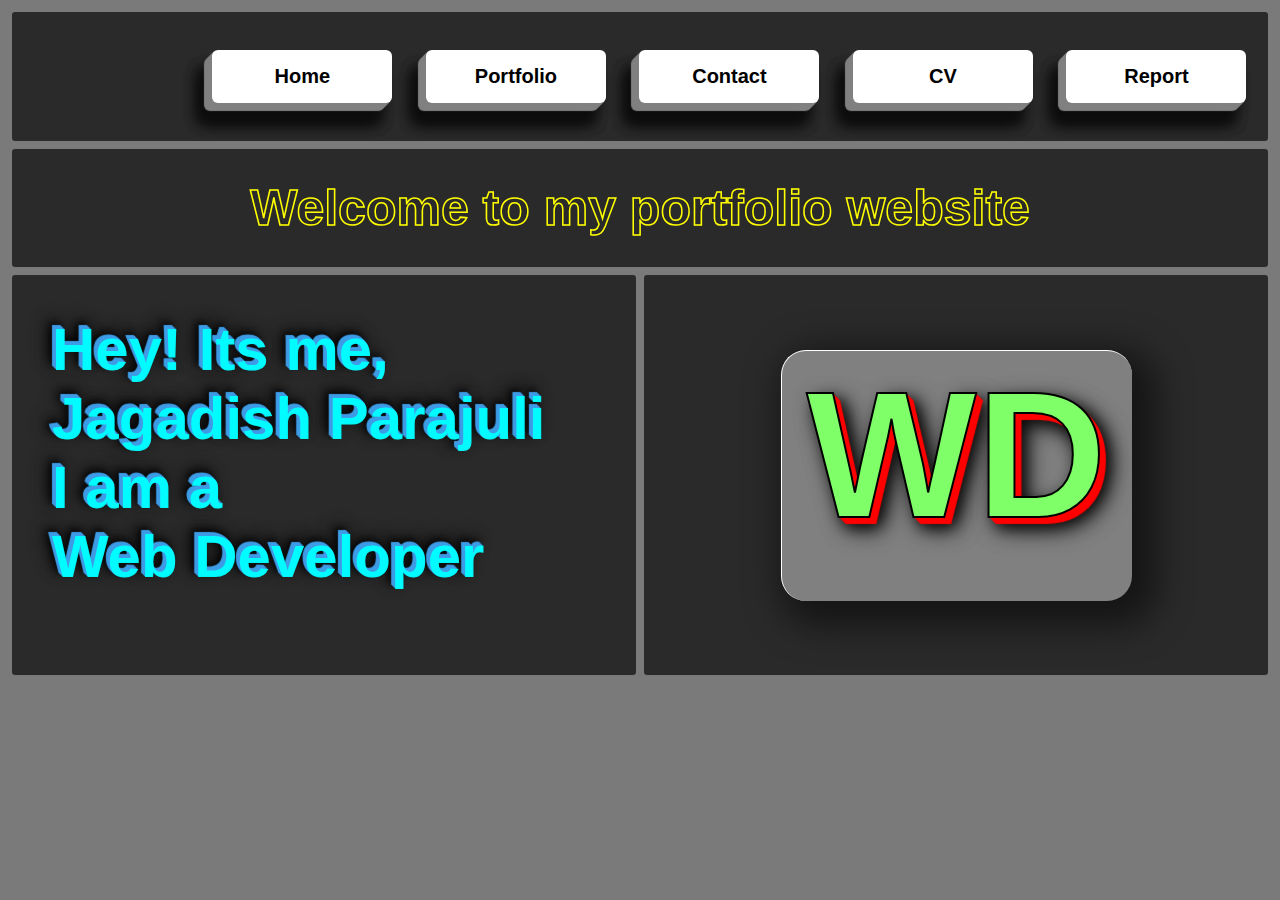
<file: index.html>
<!DOCTYPE html>
<html lang="en">
<head>
	<meta charset="utf-8">
	<meta name="viewport" content="width=device-width, initial-scale=1.0">
	<title>Home</title>
	<link href="CSS/style.css" rel="stylesheet" type="text/css">
	<script src="JS/script.js"></script>
</head>
<body>
	<div class="nav">
		<div class="ham-nav" id="ham-1"> <!--(N.A, 2017) codegrid channel from youtube gave idea of hamburger-->
			<div class="first-line"></div>
			<div class="second-line"></div>
			<div class="third-line"></div>
		</div>

		<div class="ham-nav" id="ham-2">
			<div class="first-line"></div>
			<div class="second-line"></div>
			<div class="third-line"></div>
		</div>
		
		<nav class="main-nav" id="main-nav">
			<ul>
				<li><a href="index.html" class="animated-menu">Home</a></li>
				<li><a href="HTML/portfolio.html">Portfolio</a></li>
				<li><a href="HTML/contact.html">Contact</a></li>
				<li><a href="HTML/cv.html">CV</a></li>
				<li><a href="HTML/report.html">Report</a></li>
			</ul>
		</nav>

	</div>
	
	<section class="description">
		<h2 class="content-heading">
			Welcome to my portfolio website
		</h2>
		<div class="content-description">

			<div class="content">
				<p>
					Hey! Its me, 
				</p>
				<p>
					Jagadish Parajuli
				</p>
				<p>
					I am a 
				</p>
				<p>
					Web Developer
				</p>
			</div>
			<div class="transparent-glass">
				<div class="text-logo">
					WD
				</div>
			</div>
		</div>
	</section>
</body>
</html>
<!--
Refrences:

N.A (N.A) website. Available: https://www.w3schools.com/html/

N.A (2017), Hamburger Icon Animation | HTML & CSS, Youtube. Available from:https://www.youtube.com/watch?v=VfYf4gD9s0E

Jack kjeznach (N.A), Portfolio, webite. Available from:https://jacekjeznach.com/


-->
</file>
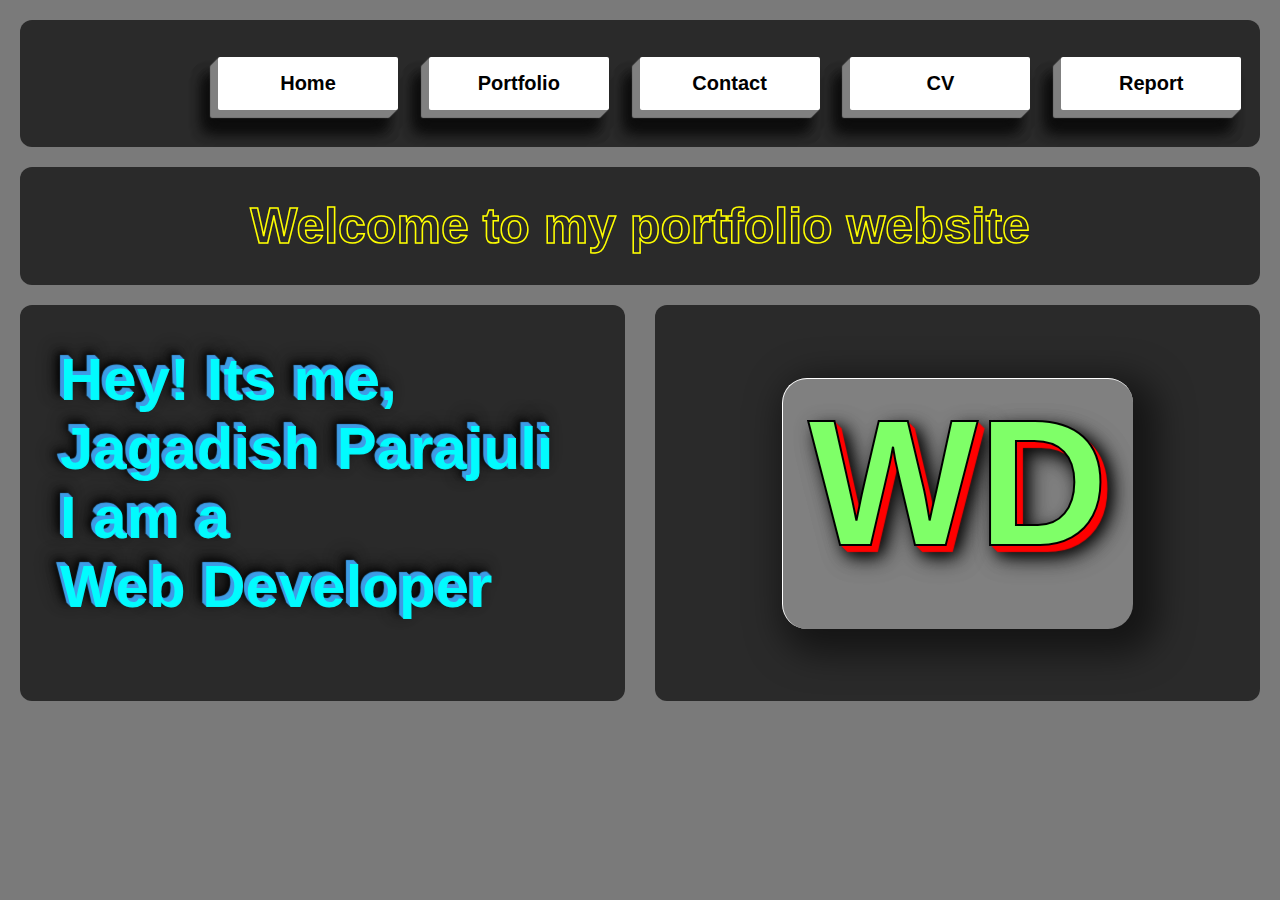
<file: home/index.html>
<!DOCTYPE html>
<html lang="en">
<head>
	<meta charset="utf-8">
	<meta name="viewport" content="width=device-width, initial-scale=1.0">
	<title>Home</title>
	<link href="style.css" rel="stylesheet" type="text/css">
	<script src="script.js"></script>
</head>
<body>
	<div class="nav">
		<div class="ham-nav" id="ham-1"> <!--(N.A, 2017) codegrid channel from youtube gave idea of hamburger-->
			<div class="first-line"></div>
			<div class="second-line"></div>
			<div class="third-line"></div>
		</div>

		<div class="ham-nav" id="ham-2">
			<div class="first-line"></div>
			<div class="second-line"></div>
			<div class="third-line"></div>
		</div>
		
		<nav class="main-nav" id="main-nav">
			<ul>
				<li><a href="index.html" class="animated-menu">Home</a></li>
				<li><a href="#">Portfolio</a></li>
				<li><a href="#">Contact</a></li>
				<li><a href="#">CV</a></li>
				<li><a href="#">Report</a></li>
			</ul>
		</nav>

	</div>
	
	<section class="description">
		<h2 class="content-heading"><!---->
			Welcome to my portfolio website
		</h2>
		<div class="content-description">

			<div class="content">
				<p>
					Hey! Its me, 
				</p>
				<p>
					Jagadish Parajuli
				</p>
				<p>
					I am a 
				</p>
				<p>
					Web Developer
				</p>
			</div>
			<div class="transparent-glass">
				<div class="text-logo"><!--(kjeznach, NA) concept of word animation-->
					<span>WD</span>
				</div>
			</div>
		</div>
	</section>
</body>
</html>
<!--
Refrences:
N.A (2017), Hamburger Icon Animation | HTML & CSS, Youtube. Available from:https://www.youtube.com/watch?v=VfYf4gD9s0E

Jack kjeznach, Portfolio, webite. Available from:https://jacekjeznach.com/



-->
</file>
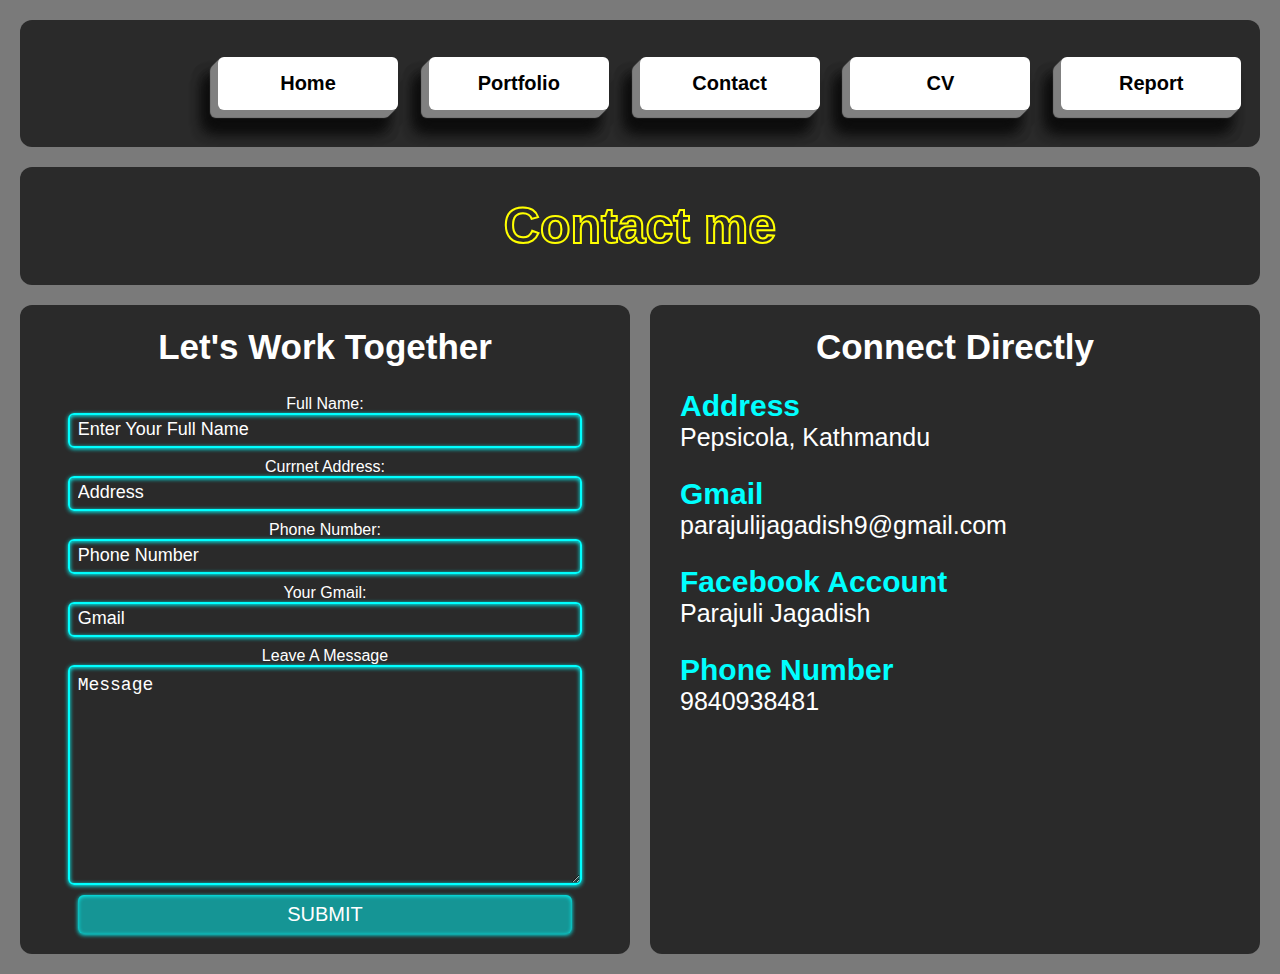
<file: contact/contact.html>
<!DOCTYPE html>
<html lang="en">
<head>
	<meta charset="uft-8">
	<meta name="viewport" content="width=device-width, initial-scale=1.0">
	<title>Contact</title>
	<link href="style.css" rel="stylesheet" type="text/css">
	<script src="script.js"></script>
</head>
<body>
	<div class="nav">
		<div class="ham-nav" id="ham-1">
			<div class="first-line"></div>
			<div class="second-line"></div>
			<div class="third-line"></div>
		</div>

		<div class="ham-nav" id="ham-2">
			<div class="first-line"></div>
			<div class="second-line"></div>
			<div class="third-line"></div>
		</div>
		<nav class="main-nav" id="main-nav">
			<ul>
				<li><a href="#">Home</a></li>
				<li><a href="#">Portfolio</a></li>
				<li><a href="#" class="animated-menu">Contact</a></li>
				<li><a href="#">CV</a></li>
				<li><a href="#">Report</a></li>
			</ul>
		</nav>
	</div>

	<div class="page-heading">
		<h2>Contact me</h2>
	</div>

	<div class="contact-main-container">
		<form action="mailto:parajulijagadish9@gmail.com" method="post">
			<h2>Let's Work Together</h2>
			<fieldset>
					Full Name:
					<input type="text" name="fullname" placeholder="Enter Your Full Name" required="required">
					Currnet Address:
					<input type="text" name="address" placeholder="Address" required="required">
					Phone Number:
					<input type="number" name="phone" placeholder="Phone Number" required="required">
					Your Gmail:
					<input type="Gmail" name="gmail" placeholder="Gmail" required="required">
					Leave A Message
					<textarea placeholder="Message"></textarea>
					<input type="submit" value="submit" class="submit">
			</fieldset>
		</form>
		<div class="info-card">
			<h2>Connect Directly</h2>
			<h3>Address</h3>
			<p>Pepsicola, Kathmandu</p>
			<h3>Gmail</h3>
			<p>parajulijagadish9@gmail.com</p>
			<h3>Facebook Account</h3>
			<p>Parajuli Jagadish</p>
			<h3>Phone Number</h3>
			<p>9840938481</p>
		</div>
	</div>






<!-- 	<section class="form-card-container">
		<h2>
			<span>Contact Me</span>
		</h2>
		<div class="contact-main-container">
			<section class="form-section">
				<h3>Give Me Your Opinion</h3>
				<div class="contact-form">
					<form action="mailto:parajulijagadish9@gmail.com" method="post">
						<fieldset>
							<div>
								<span>Firstname</span><br>
								<input type="text" name="firstname" required="required" placeholder="Enter Your First Name"><br>
							</div>
							<div>
								<span>Last Name</span><br>
								<input type="text" name="lastname" required="required" placeholder="Enter Your Last Name"><br>
							</div>
							<div>
								<span>Gmail</span><br>
								<input type="Gmail" name="gmail" required="required" placeholder="Valid Gmail"><br>
							</div>
							<div>
								<span>Phone Number</span><br>
								<input type="Number" name="phone" placeholder="Working Phone Number"><br>
							</div>
							<div>
								<span>Your feedback</span><br>
								<textarea rows="5" cols="38" placeholder="Your Opinion Towards Me"></textarea>
							</div>
							<div>
								<input type="submit" value="submit" class="submit">
							</div>							
						</fieldset>
					</form>
				</div>
			</section>
			
			<section class="transparent-card">
				<h3>Contact Me Directly</h3>
				<div class="contact-card">
					<img src="../IMG/profile/my-img1.jpg" alt="My Image here">
					<p class="profile-name">Jagadish Parajuli</p>
					<h4>Address</h4>
					<p>Pepsicola, Kathmandu</p>
					<h4>Phone</h4>
					<p>+977 9840938481</p>
					<h4>Email</h4>
					<p>parajulijagadish9@gmail.com</p>
				</div>
			</section>
		</div>
	</section>
 -->	
</body>
</html>
</file>
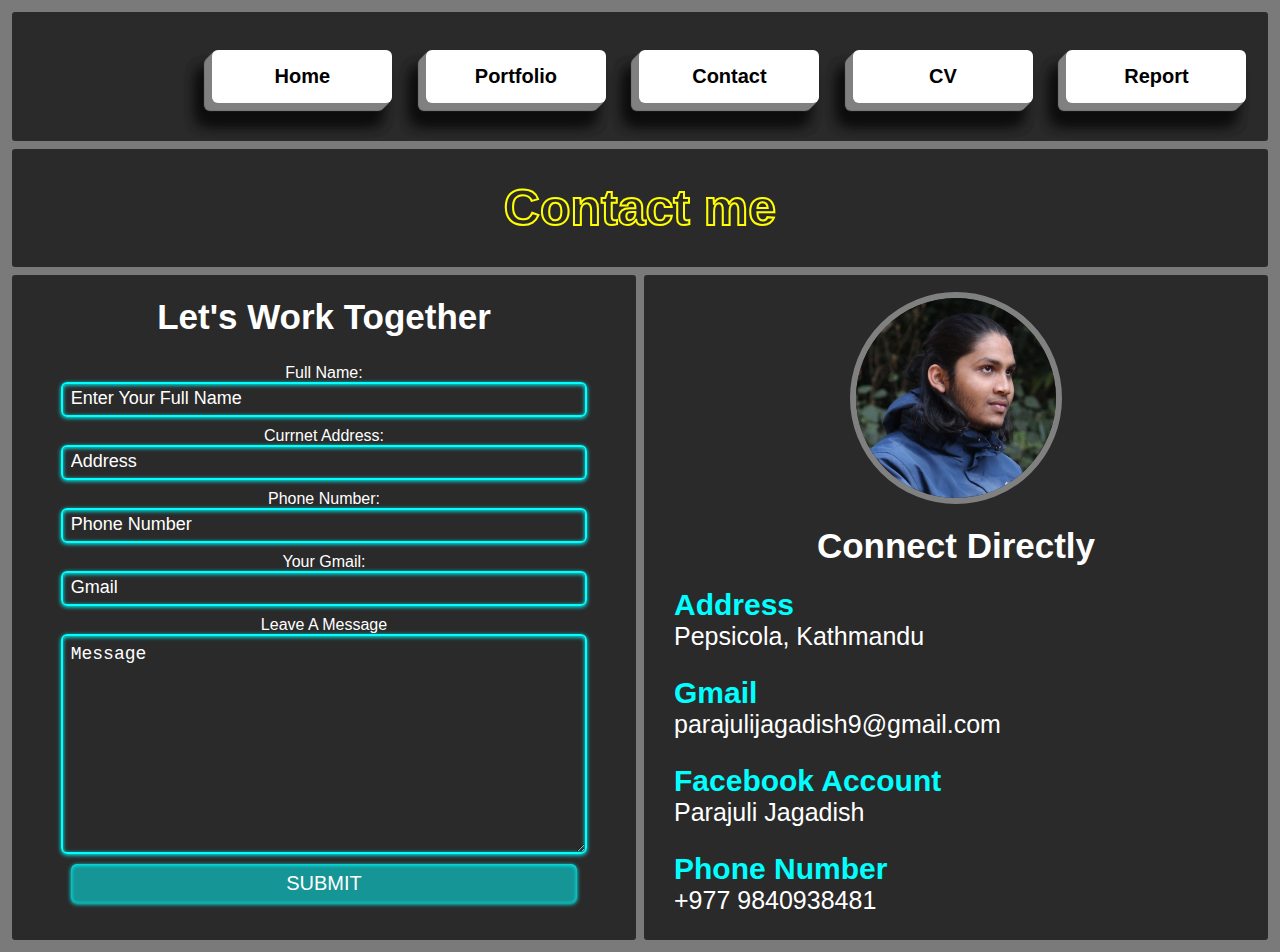
<file: HTML/contact.html>
<!DOCTYPE html>
<html lang="en">
<head>
	<meta charset="utf-8">
	<meta name="viewport" content="width=device-width, initial-scale=1.0">
	<title>Contact</title>
	<link href="../CSS/style.css" rel="stylesheet" type="text/css">
	<script src="../JS/script.js"></script>
</head>
<body>
	<div class="nav">
		<div class="ham-nav" id="ham-1">
			<div class="first-line"></div>
			<div class="second-line"></div>
			<div class="third-line"></div>
		</div>

		<div class="ham-nav" id="ham-2">
			<div class="first-line"></div>
			<div class="second-line"></div>
			<div class="third-line"></div>
		</div>
		<nav class="main-nav" id="main-nav">
			<ul>
				<li><a href="../index.html">Home</a></li>
				<li><a href="../HTML/portfolio.html">Portfolio</a></li>
				<li><a href="contact.html" class="animated-menu">Contact</a></li>
				<li><a href="../HTML/cv.html">CV</a></li>
				<li><a href="../HTML/report.html">Report</a></li>
			</ul>
		</nav>
	</div>

	<div class="page-heading">
    	<h2>Contact me</h2>
	</div>

	<div class="contact-main-container">
    	<form action="mailto:parajulijagadish9@gmail.com" method="post"><!--(NA, NA)Available on:https://www.w3schools.com/tags/tag_address.asp-->
        	<h2>Let's Work Together</h2>
        	<fieldset>
           	    Full Name:
               	<input type="text" name="fullname" placeholder="Enter Your Full Name" required="required">
               	Currnet Address:
               	<input type="text" name="address" placeholder="Address" required="required">
              	Phone Number:
              	<input type="number" name="phone" placeholder="Phone Number" required="required">
               	Your Gmail:
                <input type="email" name="email" placeholder="Gmail" required="required">
                Leave A Message
                <textarea placeholder="Message"></textarea>
                <input type="submit" value="submit" class="submit">
        	</fieldset>
    	</form>
   	 	<div class="info-card">
   	 		<img src="../IMG/profile/my-img1.jpg" class="profile-img" alt="Profile Image">
        	<h2>Connect Directly</h2>
        	<h3>Address</h3>
        	<p>Pepsicola, Kathmandu</p>
        	<h3>Gmail</h3>
        	<p>parajulijagadish9@gmail.com</p>
        	<h3>Facebook Account</h3>
        	<p>Parajuli Jagadish</p>
        	<h3>Phone Number</h3>
        	<p>+977 9840938481</p>
    	</div>
	</div>	
</body>
</html>
<!--
Refrences
N.A (N.A) website. Available on : https://www.w3schools.com/tags/tag_address.asp


-->
</file>
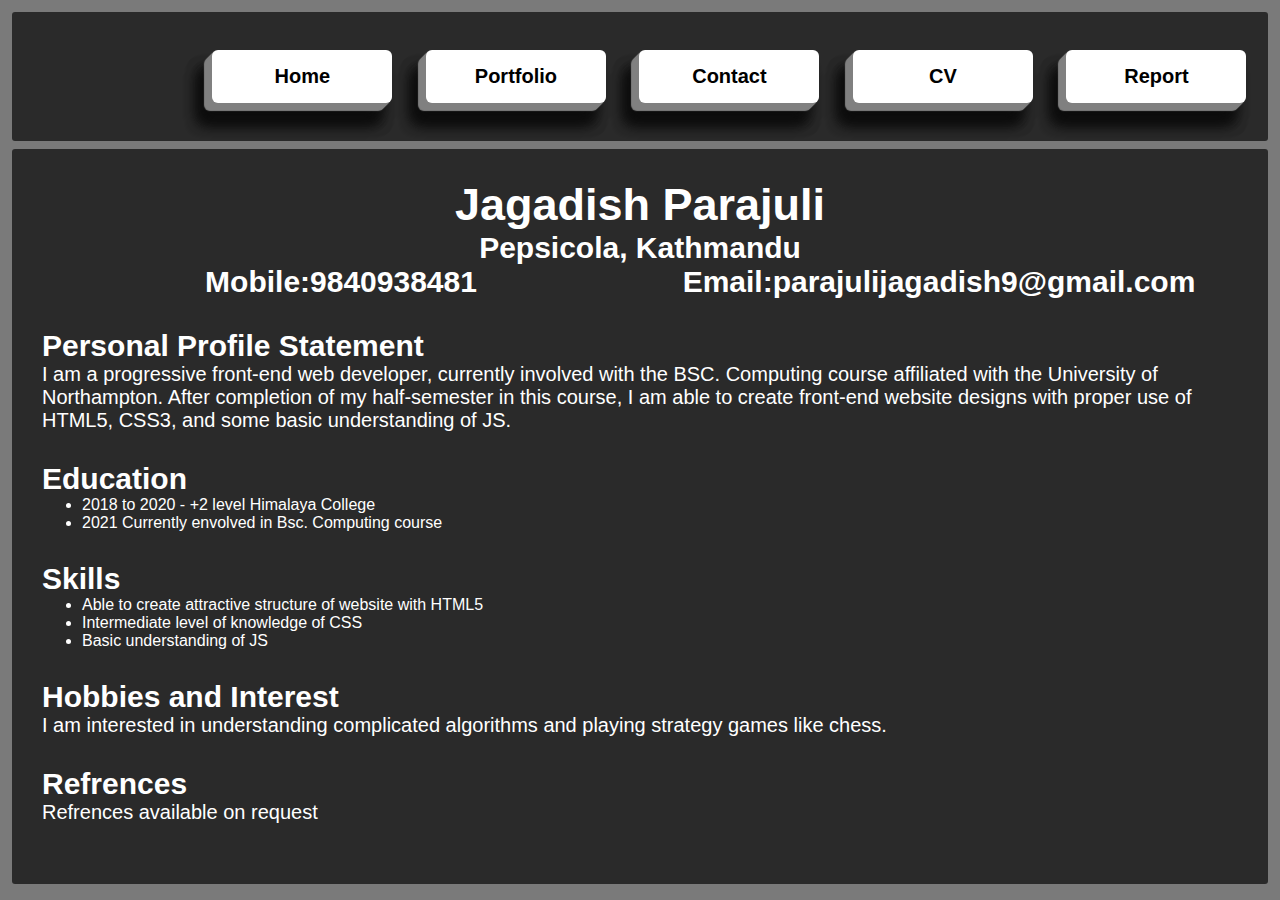
<file: HTML/cv.html>
<!DOCTYPE html>
<html lang="en">
<head>
	<meta charset="utf-8">
	<meta name="viewport" content="width=device-width, initial-scale=1.0">
	<title>CV</title>
	<link href="../CSS/style.css" rel="stylesheet" type="text/css">
	<script src="../JS/script.js"></script>
</head>
<body>
	<div class="nav">
		<div class="ham-nav" id="ham-1">
			<div class="first-line"></div>
			<div class="second-line"></div>
			<div class="third-line"></div>
		</div>

		<div class="ham-nav" id="ham-2">
			<div class="first-line"></div>
			<div class="second-line"></div>
			<div class="third-line"></div>
		</div>
		
		<nav class="main-nav" id="main-nav">
			<ul>
				<li><a href="../index.html">Home</a></li>
				<li><a href="../HTML/portfolio.html">Portfolio</a></li>
				<li><a href="../HTML/contact.html">Contact</a></li>
				<li><a href="cv.html" class="animated-menu">CV</a></li>
				<li><a href="../HTML/report.html">Report</a></li>
			</ul>
		</nav>
	</div>
	<div class="cv">
		<div class="cv-heading">
			<h1>Jagadish Parajuli</h1>
			<h2 class="adr">Pepsicola, Kathmandu</h2>
			<div class="mobile-email">
				<h2>Mobile:9840938481</h2>
				<h2>Email:parajulijagadish9@gmail.com</h2>
			</div>
		</div>
		<div class="cv-personal-statement">
			<h2>Personal Profile Statement</h2>
			<p>
				I am a progressive front-end web developer, currently involved with the BSC. Computing course affiliated with the University of Northampton. After completion of my half-semester in this course, I am able to create front-end website designs with proper use of HTML5, CSS3, and some basic understanding of JS.
			</p>
		</div>
		<div>
			<h2>Education</h2>
			<ul>
				<li>2018 to 2020 - +2 level Himalaya College</li>
				<li>2021 Currently envolved in Bsc. Computing course</li>
			</ul>
		</div>
		<div>
			<h2>Skills</h2>
			<ul>
				<li>Able to create attractive structure of website with HTML5</li>
				<li>Intermediate level of knowledge of CSS</li>
				<li>Basic understanding of JS</li>
			</ul>
		</div>
		<div>
			<h2>Hobbies and Interest</h2>
			<p>I am interested in understanding complicated algorithms and playing strategy games like chess.</p>
		</div>

		<div>
			<h2>Refrences</h2>
			<p>Refrences available on request</p><!--(Sobhan Mohmand, 2021) available on:https://www.cvplaza.com/cv-examples/good-bad-cv/-->
		</div>
		
	</div>
</body>
</html>

<!--
Refrences

(Sobhan Mohmand, 2021) website, available on:https://www.cvplaza.com/cv-examples/good-bad-cv/

-->
</file>
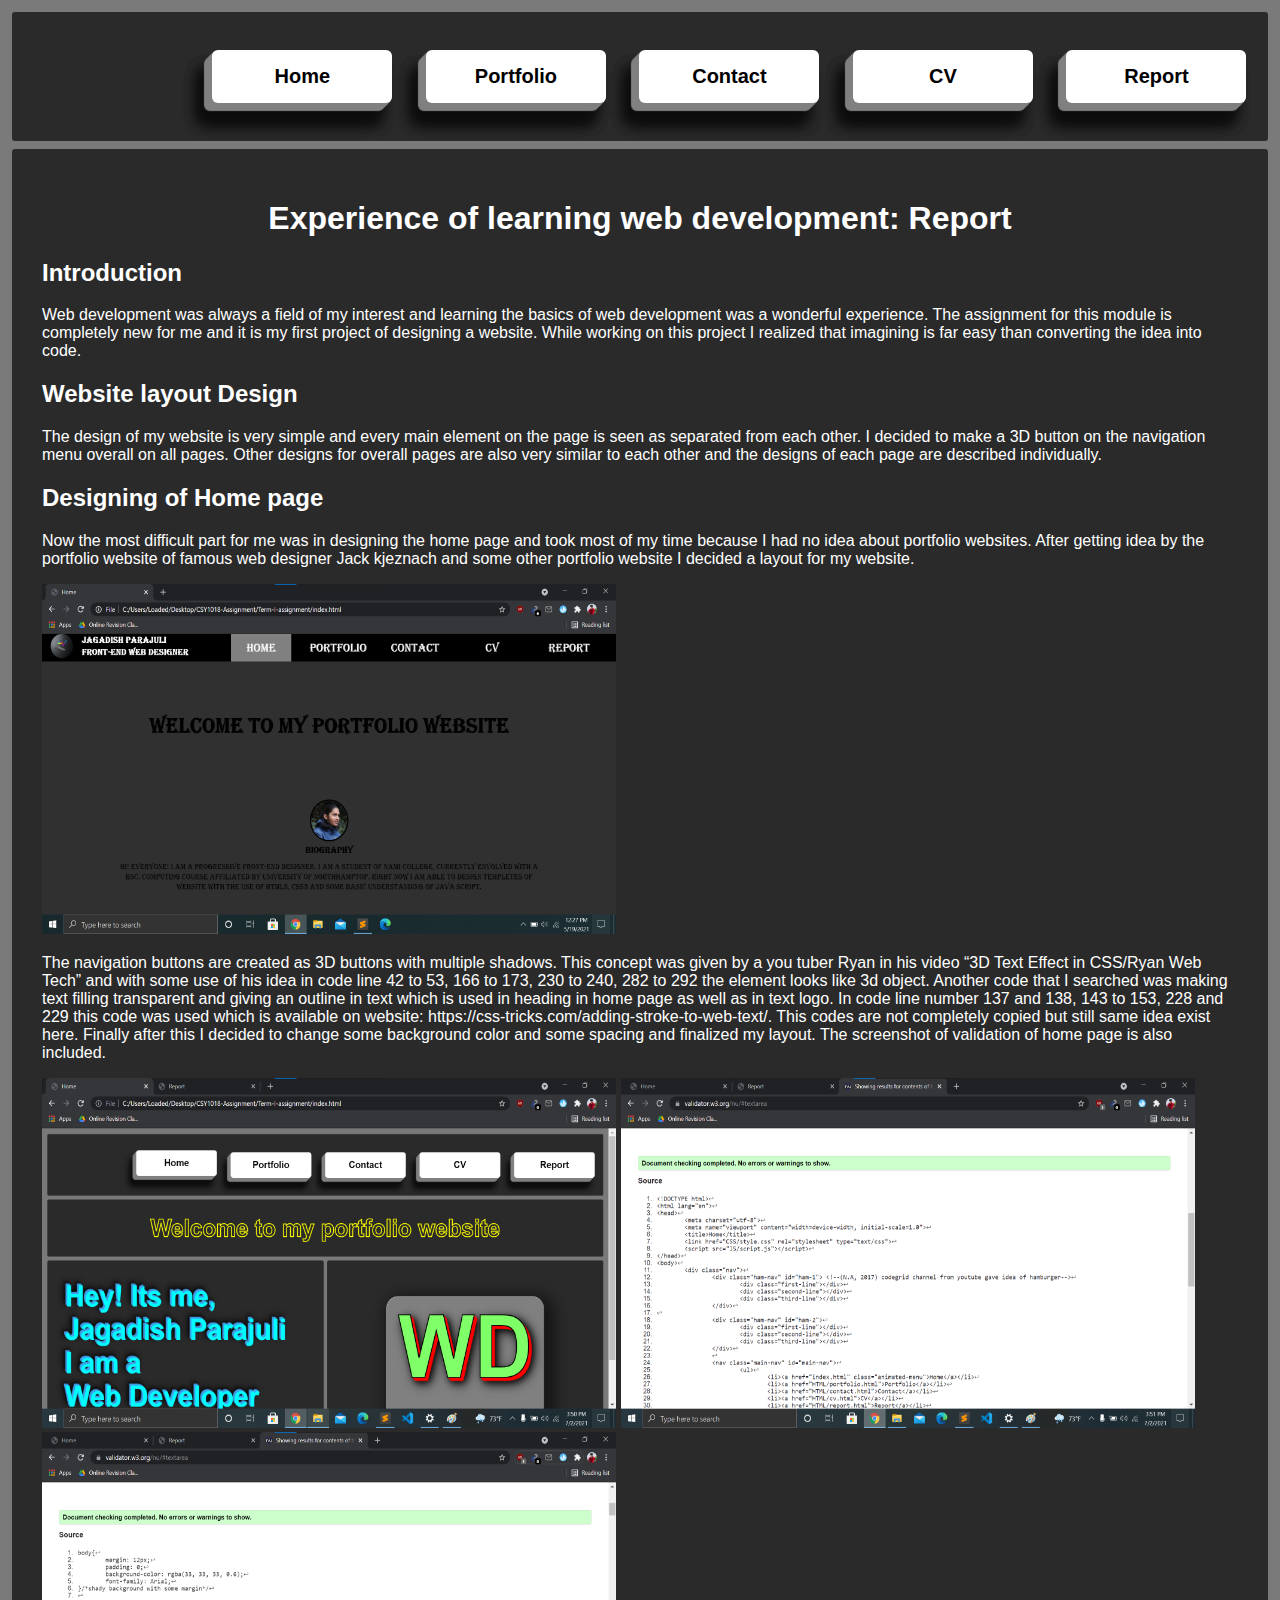
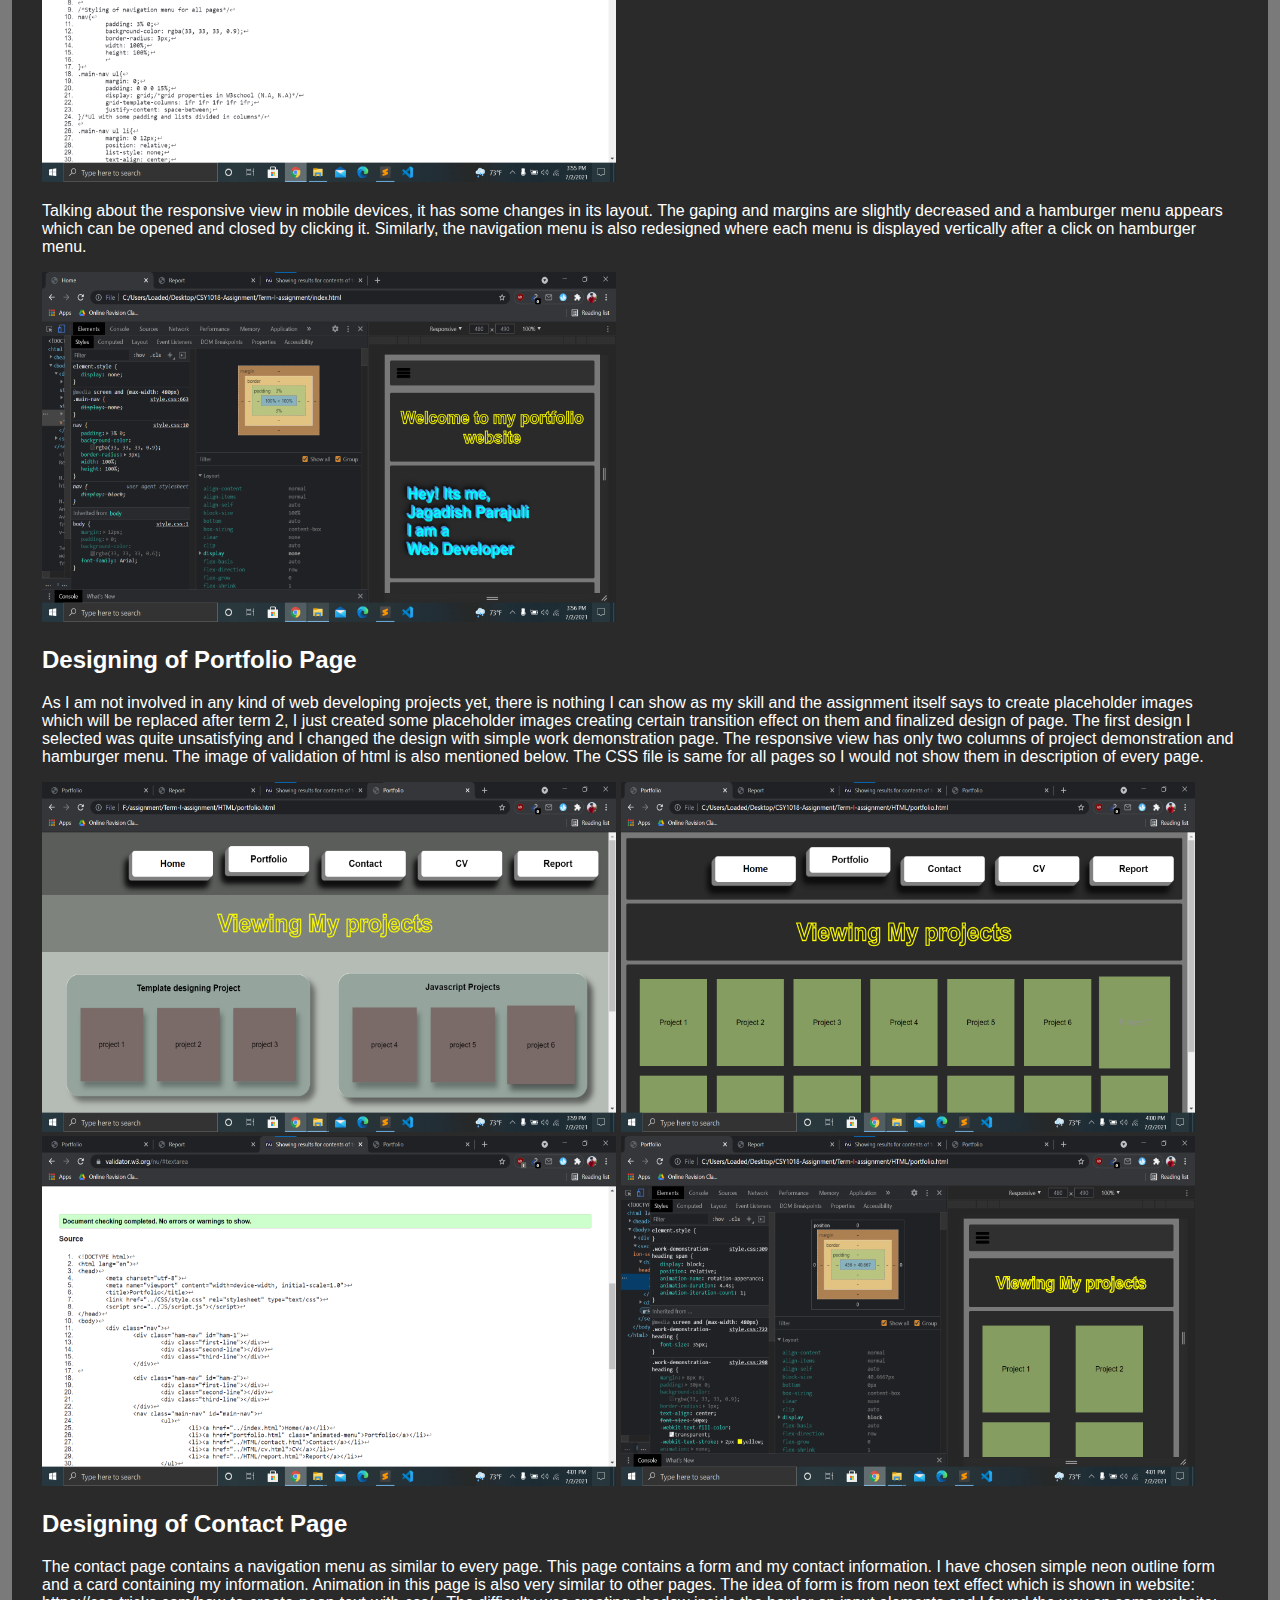
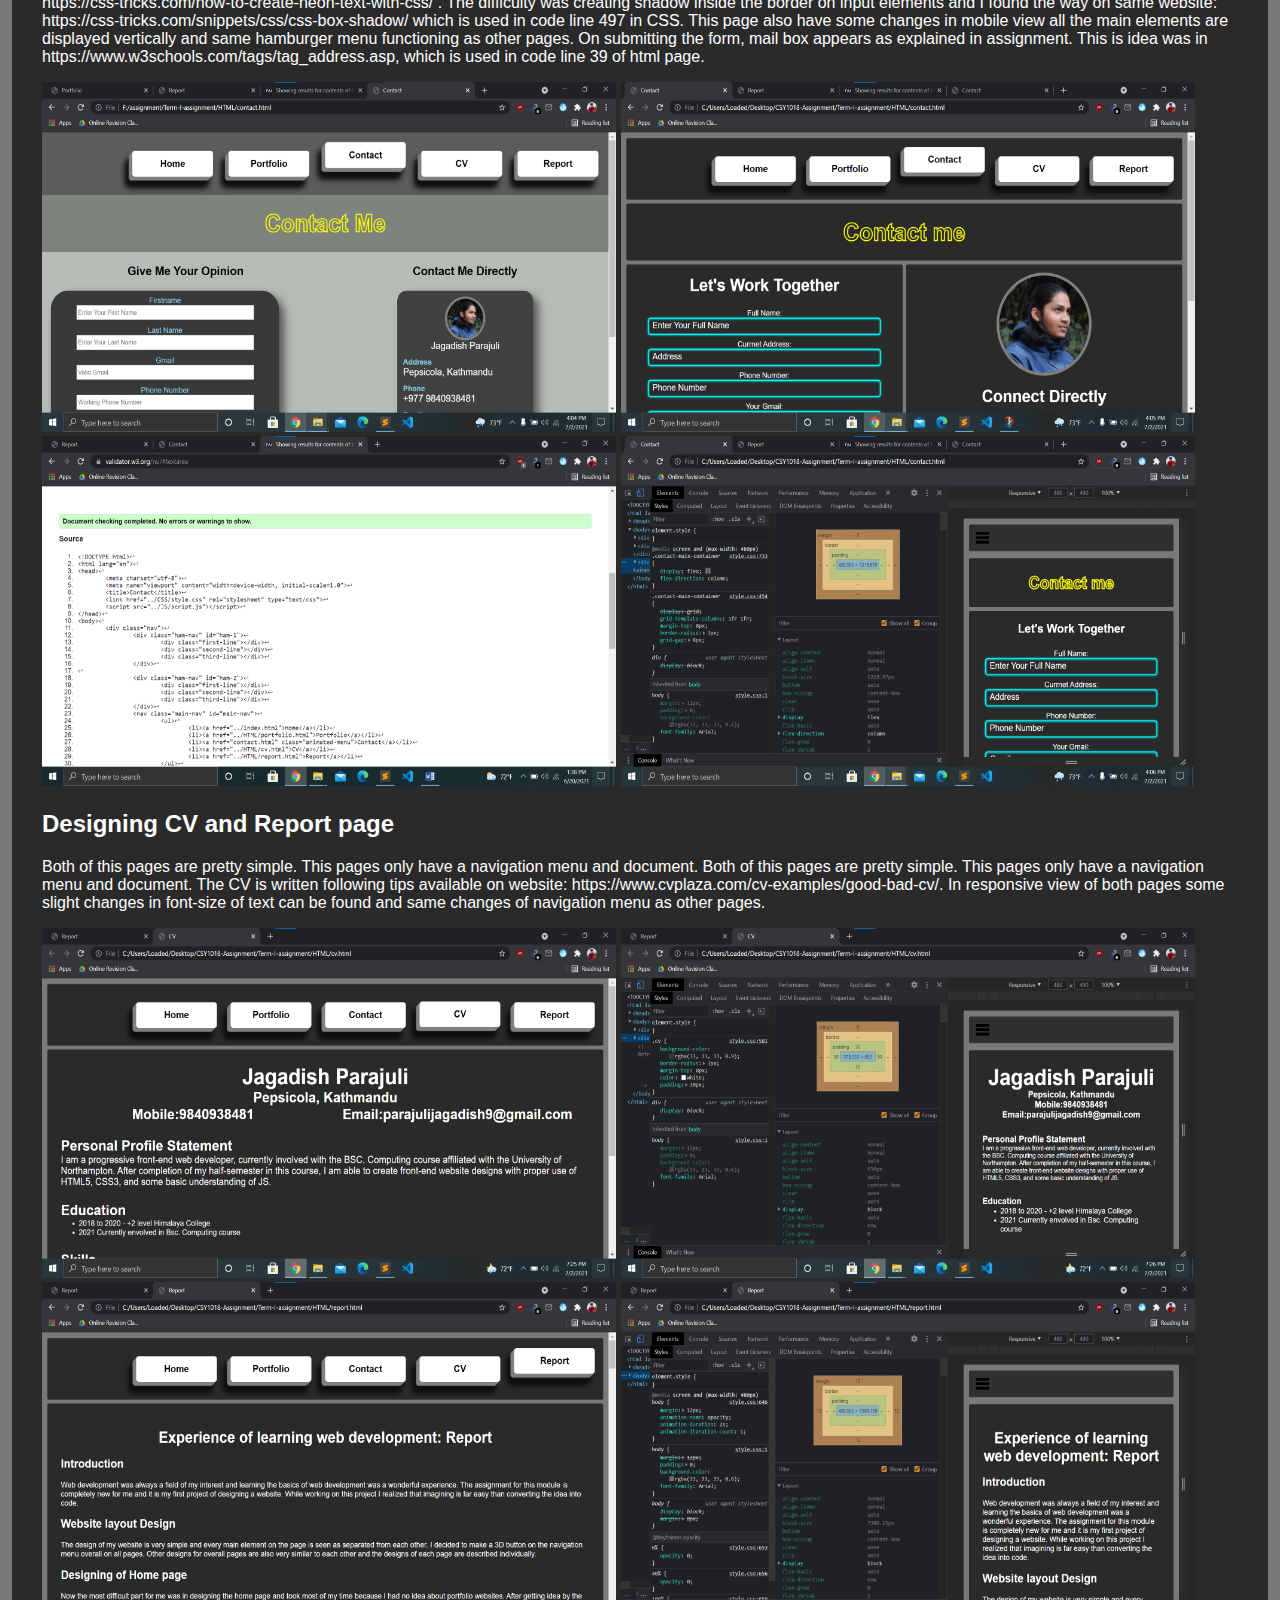
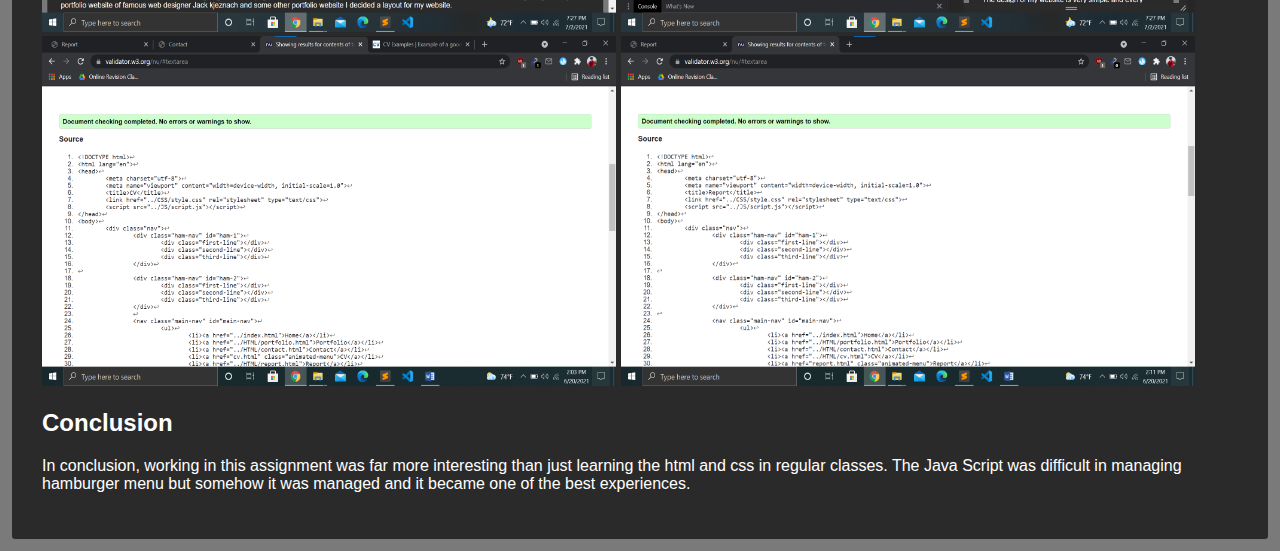
<file: HTML/report.html>
<!DOCTYPE html>
<html lang="en">
<head>
	<meta charset="utf-8">
	<meta name="viewport" content="width=device-width, initial-scale=1.0">
	<title>Report</title>
	<link href="../CSS/style.css" rel="stylesheet" type="text/css">
	<script src="../JS/script.js"></script>
</head>
<body>
	<div class="nav">
		<div class="ham-nav" id="ham-1">
			<div class="first-line"></div>
			<div class="second-line"></div>
			<div class="third-line"></div>
		</div>

		<div class="ham-nav" id="ham-2">
			<div class="first-line"></div>
			<div class="second-line"></div>
			<div class="third-line"></div>
		</div>

		<nav class="main-nav" id="main-nav">
			<ul>
				<li><a href="../index.html">Home</a></li>
				<li><a href="../HTML/portfolio.html">Portfolio</a></li>
				<li><a href="../HTML/contact.html">Contact</a></li>
				<li><a href="../HTML/cv.html">CV</a></li>
				<li><a href="report.html" class="animated-menu">Report</a></li>
			</ul>
		</nav>
	</div>
	<div class="report">
		<h1>Experience of learning web development: Report</h1>
		<section>
			<h2>Introduction</h2>
			<p>
				Web development was always a field of my interest and learning the basics of web development was a wonderful experience. The assignment for this module is completely new for me and it is my first project of designing a website. While working on this project I realized that imagining is far easy than converting the idea into code.
			</p>
		</section>
		<section>
			<h2>Website layout Design</h2>
			<p>
				The design of my website is very simple and every main element on the page is seen as separated from each other. I decided to make a 3D button on the navigation menu overall on all pages. Other designs for overall pages are also very similar to each other and the designs of each page are described individually.
			</p>
		</section>
		<section class="home-design">
			<h2>Designing of Home page</h2>

			<p>
				Now the most difficult part for me was in designing the home page and took most of my time because I had no idea about portfolio websites. After getting idea by the portfolio website of famous web designer Jack kjeznach and some other portfolio website I decided a layout for my website.
			</p>
			<img src="../IMG/screenshot/ss1.png" class="scr-1" alt="screenshot of first design of home page">
			<p>
				The navigation buttons are created as 3D buttons with multiple shadows. This concept was given by a you tuber Ryan in his video “3D Text Effect in CSS/Ryan Web Tech” and with some use of his idea in code line 42 to 53, 166 to 173, 230 to 240, 282 to 292 the element looks like 3d object. Another code that I searched was making text filling transparent and giving an outline in text which is used in heading in home page as well as in text logo. In code line number 137 and 138, 143 to 153, 228 and 229 this code was used which is available on website: https://css-tricks.com/adding-stroke-to-web-text/. This codes are not completely copied but still same idea exist here. Finally after this I decided to change some background color and some spacing and finalized my layout. The screenshot of validation of home page is also included.
			</p>
			<img src="../IMG/screenshot/ss2.png" class="scr-1" alt="Final design">
			<img src="../IMG/screenshot/ss3.png" class="scr-1" alt="vaildation of html">
			<img src="../IMG/screenshot/ss4.png" class="scr-1" alt="validation of CSS">
			<p>Talking about the responsive view in mobile devices, it has some changes in its layout. The gaping and margins are slightly decreased and a hamburger menu appears which can be opened and closed by clicking it. Similarly, the navigation menu is also redesigned where each menu is displayed vertically after a click on hamburger menu.</p>
			<img src="../IMG/screenshot/ss5.png" class="scr-1" alt="responsive view of home page">
		</section>
		<section class="portfolio-design">
			<h2>Designing of Portfolio Page</h2>
			<p>
				As I am not involved in any kind of web developing projects yet, there is nothing I can show as my skill and the assignment itself says to create placeholder images which will be replaced after term 2, I just created some placeholder images creating certain transition effect on them and finalized design of page. The first design I selected was quite unsatisfying and I changed the design with simple work demonstration page. The responsive view has only two columns of project demonstration and hamburger menu. The image of validation of html is also mentioned below. The CSS file is same for all pages so I would not show them in description of every page.
			</p>
			<img src="../IMG/screenshot/ss6.png" class="scr-1" alt="first design of portfolio page">
			<img src="../IMG/screenshot/ss7.png" class="scr-1" alt="finalized design">
			<img src="../IMG/screenshot/ss8.png" class="scr-1" alt="validation of html">
			<img src="../IMG/screenshot/ss9.png" class="scr-1" alt="responsive view of portfolio page">
		</section>
		<section>
			<h2>Designing of Contact Page</h2>
			<p>
				The contact page contains a navigation menu as similar to every page. This page contains a form and my contact information. I have chosen simple neon outline form and a card containing my information. Animation in this page is also very similar to other pages. The idea of form is from neon text effect which is shown in website: https://css-tricks.com/how-to-create-neon-text-with-css/ . The difficulty was creating shadow inside the border on input elements and I found the way on same website: https://css-tricks.com/snippets/css/css-box-shadow/ which is used in code line 497 in CSS.  This page also have some changes in mobile view all the main elements are displayed vertically and same hamburger menu functioning as other pages. On submitting the form, mail box appears as explained in assignment. This is idea was in https://www.w3schools.com/tags/tag_address.asp, which is used in code line 39 of html page.
			</p>
			<img src="../IMG/screenshot/ss10.png" class="scr-1" alt="first design of contact page">
			<img src="../IMG/screenshot/ss11.png" class="scr-1" alt="finalized design of contact page">
			<img src="../IMG/screenshot/ss12.png" class="scr-1" alt="validation of html">
			<img src="../IMG/screenshot/ss13.png" class="scr-1" alt="responsive view of contact page">


		</section>
		<section>
			<h2>Designing CV and Report page</h2>
			<p>
				Both of this pages are pretty simple. This pages only have a navigation menu and document. Both of this pages are pretty simple. This pages only have a navigation menu and document. The CV is written following tips available on website: https://www.cvplaza.com/cv-examples/good-bad-cv/. In responsive view of both pages some slight changes in font-size of text can be found and same changes of navigation menu as other pages.
			</p>
			<img src="../IMG/screenshot/ss14.png" class="scr-1" alt="finalzed view of cv page">
			<img src="../IMG/screenshot/ss15.png" class="scr-1" alt="responsive view of cv page">
			<img src="../IMG/screenshot/ss16.png" class="scr-1" alt="finalized view of report page">
			<img src="../IMG/screenshot/ss17.png" class="scr-1" alt="responsive view of report page">
			<img src="../IMG/screenshot/ss18.png" class="scr-1" alt="validation of html of cv page">
			<img src="../IMG/screenshot/ss19.png" class="scr-1" alt="screenshot of html of report page">
		</section>
		<section>
			<h2>Conclusion</h2>
			<p>
				In conclusion, working in this assignment was far more interesting than just learning the html and css in regular classes. The Java Script was difficult in managing hamburger menu but somehow it was managed and it became one of the best experiences.
			</p>
		</section>
	</div>
</body>
</html>
</file>
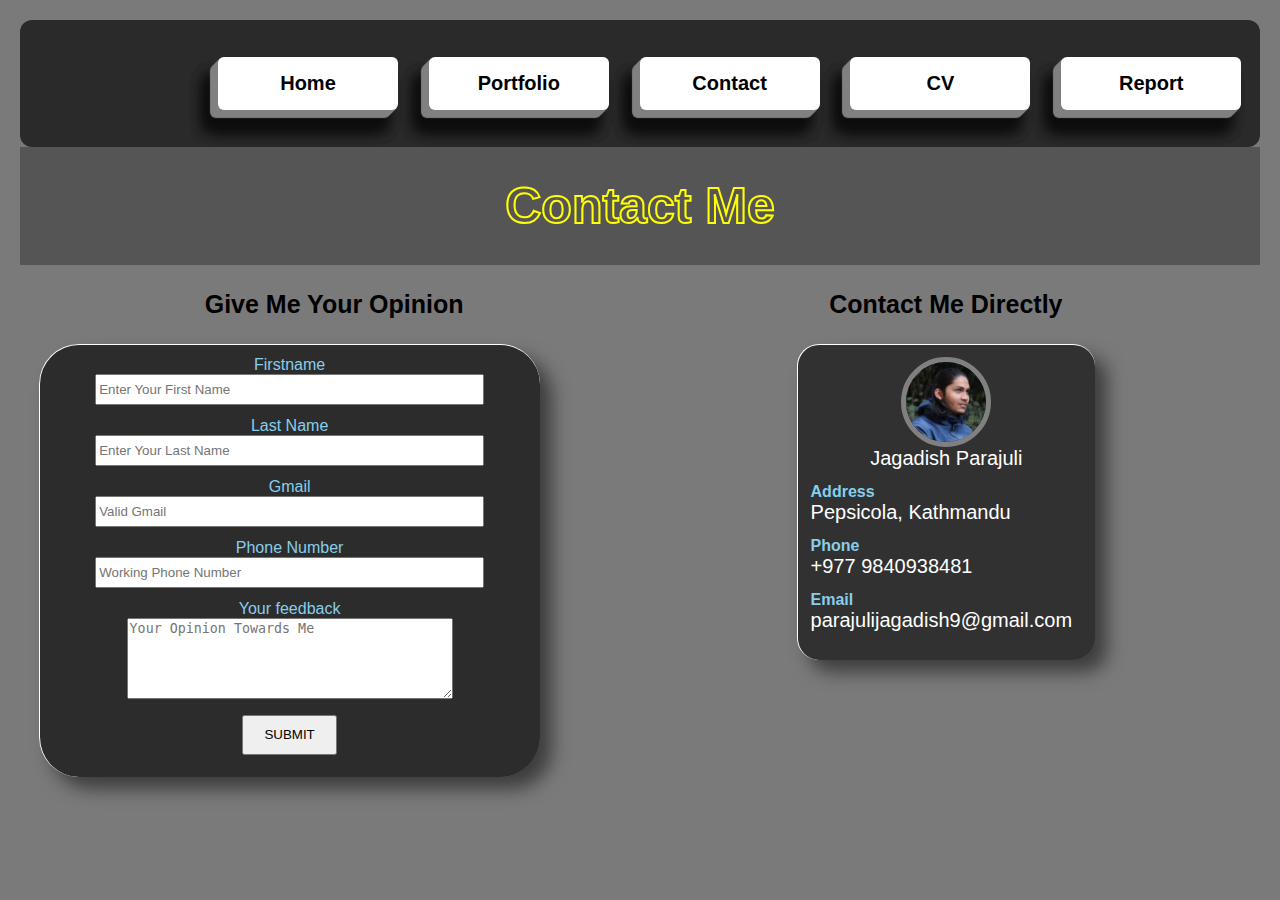
<file: portfolio/HTML/contact.html>
<!DOCTYPE html>
<html lang="en">
<head>
	<meta charset="uft-8">
	<meta name="viewport" content="width=device-width, initial-scale=1.0">
	<title>Contact</title>
	<link href="../CSS/style.css" rel="stylesheet" type="text/css">
	<script src="../JS/script.js"></script>
</head>
<body>
	<div class="nav">
		<div class="ham-nav" id="ham-1">
			<div class="first-line"></div>
			<div class="second-line"></div>
			<div class="third-line"></div>
		</div>

		<div class="ham-nav" id="ham-2">
			<div class="first-line"></div>
			<div class="second-line"></div>
			<div class="third-line"></div>
		</div>
		<nav class="main-nav" id="main-nav">
			<ul>
				<li><a href="../index.html">Home</a></li>
				<li><a href="../HTML/portfolio.html">Portfolio</a></li>
				<li><a href="contact.html" class="animated-menu">Contact</a></li>
				<li><a href="../HTML/cv.html">CV</a></li>
				<li><a href="../HTML/report.html">Report</a></li>
			</ul>
		</nav>
	</div>
	<section class="form-card-container">
		<h2>
			<span>Contact Me</span>
		</h2>
		<div class="contact-main-container">
			<section class="form-section">
				<h3>Give Me Your Opinion</h3>
				<div class="contact-form">
					<form action="mailto:parajulijagadish9@gmail.com" method="post">
						<fieldset>
							<div>
								<span>Firstname</span><br>
								<input type="text" name="firstname" required="required" placeholder="Enter Your First Name"><br>
							</div>
							<div>
								<span>Last Name</span><br>
								<input type="text" name="lastname" required="required" placeholder="Enter Your Last Name"><br>
							</div>
							<div>
								<span>Gmail</span><br>
								<input type="Gmail" name="gmail" required="required" placeholder="Valid Gmail"><br>
							</div>
							<div>
								<span>Phone Number</span><br>
								<input type="Number" name="phone" placeholder="Working Phone Number"><br>
							</div>
							<div>
								<span>Your feedback</span><br>
								<textarea rows="5" cols="38" placeholder="Your Opinion Towards Me"></textarea>
							</div>
							<div>
								<input type="submit" value="submit" class="submit">
							</div>							
						</fieldset>
					</form>
				</div>
			</section>
			
			<section class="transparent-card">
				<h3>Contact Me Directly</h3>
				<div class="contact-card">
					<img src="../IMG/profile/my-img1.jpg" alt="My Image here">
					<p class="profile-name">Jagadish Parajuli</p>
					<h4>Address</h4>
					<p>Pepsicola, Kathmandu</p>
					<h4>Phone</h4>
					<p>+977 9840938481</p>
					<h4>Email</h4>
					<p>parajulijagadish9@gmail.com</p>
				</div>
			</section>
		</div>
	</section>
	
</body>
</html>
</file>
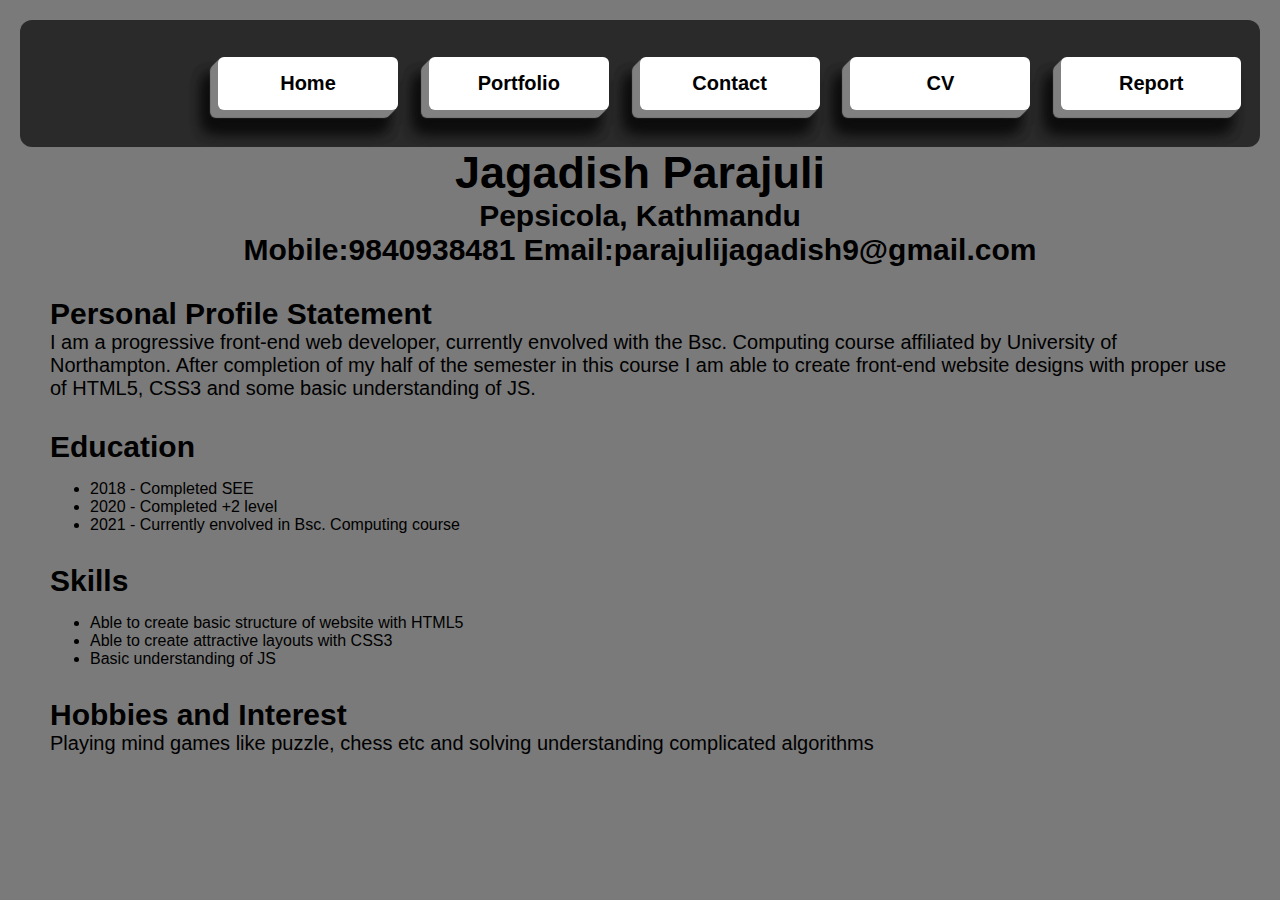
<file: portfolio/HTML/cv.html>
<!DOCTYPE html>
<html>
<head>
	<meta charset="uft-8">
	<meta name="viewport" content="width=device-width, initial-scale=1.0">
	<title>CV</title>
	<link href="../CSS/style.css" rel="stylesheet" type="text/css">
	<script src="../JS/script.js"></script>
</head>
<body>
	<div class="nav">
		<div class="ham-nav" id="ham-1">
			<div class="first-line"></div>
			<div class="second-line"></div>
			<div class="third-line"></div>
		</div>

		<div class="ham-nav" id="ham-2">
			<div class="first-line"></div>
			<div class="second-line"></div>
			<div class="third-line"></div>
		</div>
		
		<nav class="main-nav" id="main-nav">
			<ul>
				<li><a href="../index.html">Home</a></li>
				<li><a href="../HTML/portfolio.html">Portfolio</a></li>
				<li><a href="../HTML/contact.html">Contact</a></li>
				<li><a href="cv.html" class="animated-menu">CV</a></li>
				<li><a href="../HTML/report.html">Report</a></li>
			</ul>
		</nav>
	</div>
	<div class="cv">
		<div class="cv-heading">
			<h1>Jagadish Parajuli</h1>
			<h2>Pepsicola, Kathmandu</h2>
			<h2>Mobile:9840938481 Email:parajulijagadish9@gmail.com</h2>
		</div>
		<div class="cv-personal-statement">
			<h2>Personal Profile Statement</h2>
			<p>
				I am a progressive front-end web developer, currently envolved with the Bsc. Computing course affiliated by University of Northampton. After completion of my half of the semester in this course I am able to create front-end website designs with proper use of HTML5, CSS3 and some basic understanding of JS.
			</p>
		</div>
		<div>
			<h2>Education</h2>
			<ul>
				<li>2018 - Completed SEE</li>
				<li>2020 - Completed +2 level</li>
				<li>2021 - Currently envolved in Bsc. Computing course</li>
			</ul>
		</div>
		<div>
			<h2>Skills</h2>
			<ul>
				<li>Able to create basic structure of website with HTML5</li>
				<li>Able to create attractive layouts with CSS3</li>
				<li>Basic understanding of JS</li>
			</ul>
		</div>
		<div>
			<h2>Hobbies and Interest</h2>
			<p>Playing mind games like puzzle, chess etc and solving understanding complicated algorithms</p>
		</div>
		
	</div>
</body>
</html>
</file>
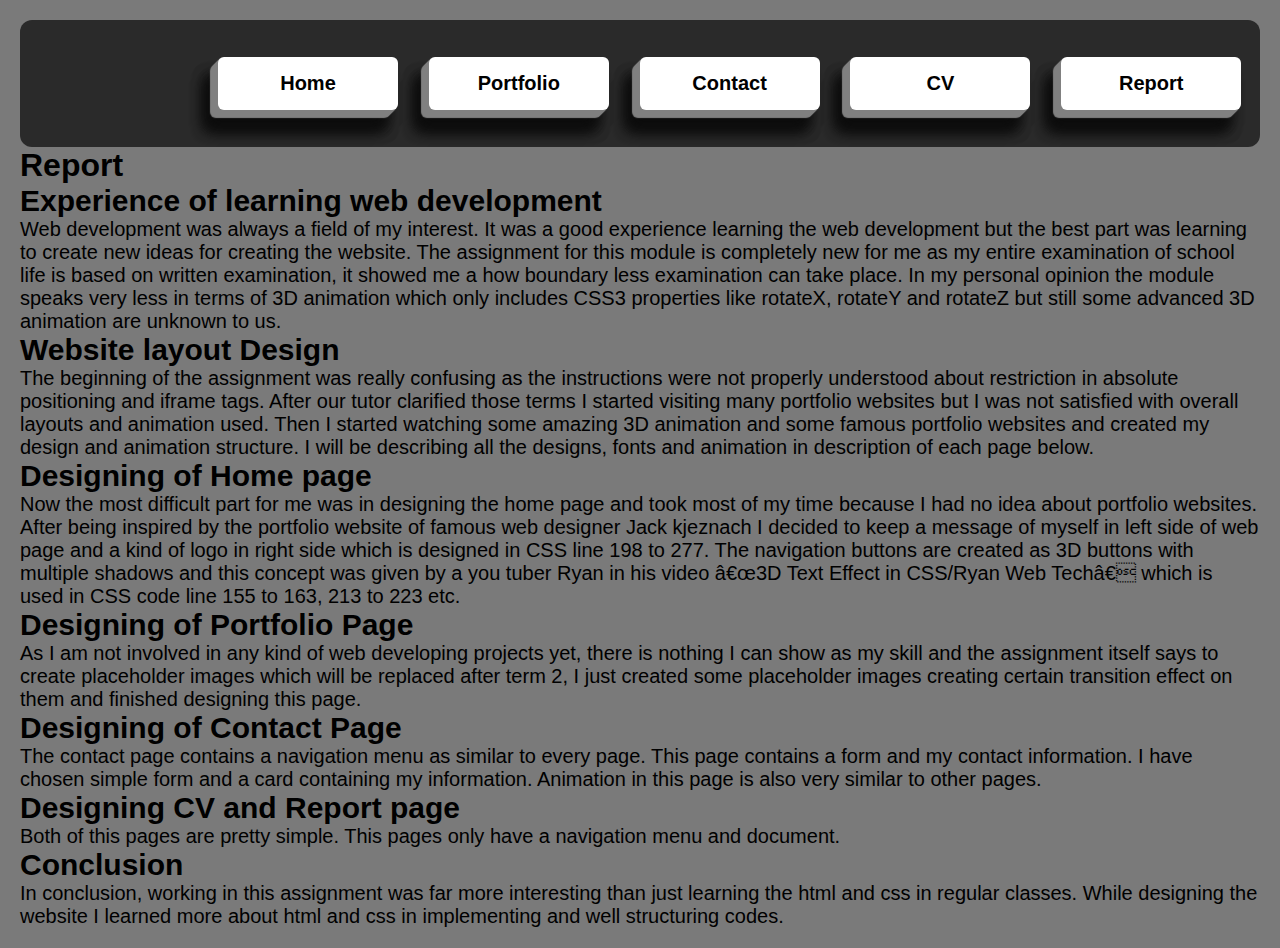
<file: portfolio/HTML/report.html>
<!DOCTYPE html>
<html>
<head>
	<meta charset="uft-8">
	<meta name="viewport" content="width=device-width, initial-scale=1.0">
	<title>Report</title>
	<link href="../CSS/style.css" rel="stylesheet" type="text/css">
	<script src="../JS/script.js"></script>
</head>
<body>
	<div class="nav">
		<div class="ham-nav" id="ham-1">
			<div class="first-line"></div>
			<div class="second-line"></div>
			<div class="third-line"></div>
		</div>

		<div class="ham-nav" id="ham-2">
			<div class="first-line"></div>
			<div class="second-line"></div>
			<div class="third-line"></div>
		</div>

		<nav class="main-nav" id="main-nav">
			<ul>
				<li><a href="../index.html">Home</a></li>
				<li><a href="../HTML/portfolio.html">Portfolio</a></li>
				<li><a href="../HTML/contact.html">Contact</a></li>
				<li><a href="../HTML/cv.html">CV</a></li>
				<li><a href="report.html" class="animated-menu">Report</a></li>
			</ul>
		</nav>
	</div>
	<div class="report">
		<h1>Report</h1>
		<section>
			<h2>Experience of learning web development</h2>
			<p>
				Web development was always a field of my interest. It was a good experience learning the web development but the best part was learning to create new ideas for creating the website. The assignment for this module is completely new for me as my entire examination of school life is based on written examination, it showed me a how boundary less examination can take place. In my personal opinion the module speaks very less in terms of 3D animation which only includes CSS3 properties like rotateX, rotateY and rotateZ but still some advanced 3D animation are unknown to us.
			</p>
		</section>
		<section>
			<h2>Website layout Design</h2>
			<p>
				The beginning of the assignment was really confusing as the instructions were not properly understood about restriction in absolute positioning and iframe tags. After our tutor clarified those terms I started visiting many portfolio websites but I was not satisfied with overall layouts and animation used. Then I started watching some amazing 3D animation and some famous portfolio websites and created my design and animation structure. I will be describing all the designs, fonts and animation in description of each page below.
			</p>
		</section>
		<section>
			<h2>Designing of Home page</h2>
			<p>
				Now the most difficult part for me was in designing the home page and took most of my time because I had no idea about portfolio websites. After being inspired by the portfolio website of famous web designer Jack kjeznach I decided to keep a message of myself in left side of web page and a kind of logo in right side which is designed in CSS line 198 to 277. The navigation buttons are created as 3D buttons with multiple shadows and this concept was given by a you tuber Ryan in his video “3D Text Effect in CSS/Ryan Web Tech” which is used in CSS code line 155 to 163, 213 to 223 etc.
			</p>
		</section>
		<section>
			<h2>Designing of Portfolio Page</h2>
			<p>
				As I am not involved in any kind of web developing projects yet, there is nothing I can show as my skill and the assignment itself says to create placeholder images which will be replaced after term 2, I just created some placeholder images creating certain transition effect on them and finished designing this page.
			</p>
		</section>
		<section>
			<h2>Designing of Contact Page</h2>
			<p>
				The contact page contains a navigation menu as similar to every page. This page contains a form and my contact information. I have chosen simple form and a card containing my information. Animation in this page is also very similar to other pages.
			</p>
		</section>
		<section>
			<h2>Designing CV and Report page</h2>
			<p>
				Both of this pages are pretty simple. This pages only have a navigation menu and document.
			</p>
		</section>
		<section>
			<h2>Conclusion</h2>
			<p>
				In conclusion, working in this assignment was far more interesting than just learning the html and css in regular classes. While designing the website I learned more about html and css in implementing and well structuring codes.
			</p>
		</section>
	</div>
</body>
</html>
</file>
<file: CSS/style.css>
body{
	margin: 12px;
	padding: 0;
	background-color: rgba(33, 33, 33, 0.6);
	font-family: Arial;
}/*shady background with some margin*/


/*Styling of navigation menu for all pages*/
nav{
	padding: 3% 0;
	background-color: rgba(33, 33, 33, 0.9);
	border-radius: 3px;
	width: 100%;
	height: 100%;
	
}
.main-nav ul{
	margin: 0;
	padding: 0 0 0 15%;
	display: grid;/*grid properties (N.A, N.A) Available on: https://www.w3schools.com/css/css_grid.asp*/
	grid-template-columns: 1fr 1fr 1fr 1fr 1fr;
	justify-content: space-between;
}/*Ul with some padding and lists divided in columns*/

.main-nav ul li{
	margin: 0 12px;
	position: relative;
	list-style: none;
	text-align: center;
}/*overal styling of lists with relative position for movement*/
a{
	padding: 8% 0;
	display: block;
	text-decoration: none;
	background-color: white;
	color: black;
	font-size: 20px;
	font-weight: bolder;
	width: 180px;
	border-radius: 6px;
	box-shadow: -1px 1px 1px grey,/*(Ryan, 2018) idea of creating 3d text with multiple shadows*/
				-2px 2px 1px grey,
				-3px 3px 1px grey,
				-4px 4px 1px grey,
				-5px 5px 1px grey,
				-6px 6px 1px grey,
				-7px 7px 1px grey,
				-8px 8px 1px grey,
				-11px 18px 13px rgba(12,12,12,0.65),
				-12px 19px 13px rgba(12,12,12,0.65),
				-13px 20px 13px rgba(12,12,12,0.65),
				-14px 21px 13px rgba(12,12,12,0.65);
}/*lists are edited from its child element*/

.main-nav ul li:nth-child(1){
	animation-name: appears;
	animation-duration: 0.6s;
	animation-iteration-count: 1;
}
.main-nav ul li:nth-child(2){
	animation-name: appears;
	animation-duration: 1s;
	animation-iteration-count: 1;
}
.main-nav ul li:nth-child(3){
	animation-name: appears;
	animation-duration: 1.4s;
	animation-iteration-count: 1;
}
.main-nav ul li:nth-child(4){
	animation-name: appears;
	animation-duration: 1.8s;
	animation-iteration-count: 1;
}
.main-nav ul li:nth-child(5){
	animation-name: appears;
	animation-duration: 2.2s;
	animation-iteration-count: 1;
}/*list moving from left to right*/

@keyframes appears{
	0%{
		opacity: 0;
		left: -25px;
	}
	60%{
		opacity: 0;
		left: -25px;
	}
	100%{
		opacity: 1;
		left: 0px;
	}
}/*movement from left to right*/

.animated-menu{
	animation-name: selected-list;
	animation-delay: 2.2s;
	animation-duration: 0.8s;
	animation-iteration-count: infinite;
}/*Jumping animation for selected page*/

@keyframes selected-list{
	0%{
		transform: translate(0, 0);
	}
	50%{
		transform: translate(0, -20px);
	}
	100%{
		transform: translate(0, 0);
	}
}
.ham-nav{
	display: none;
}

/*Styling of text of home page started*/
.content-description{
	display: grid;
	grid-template-columns: 1fr 1fr;
	grid-gap: 8px;
}
.content{
	background-color: rgba(33, 33, 33, 0.9);
	border-radius: 3px;
}
.content-heading{
	background-color: rgba(33, 33, 33, 0.9);
	border-radius: 3px;
	margin: 8px 0;
	padding: 0;
	font-size: 50px;
	padding: 30px 0;
	text-align: center;
	-webkit-text-fill-color: transparent;
	-webkit-text-stroke: 1.5px yellow;/*(N.A, N.A) available on:https://developer.mozilla.org/en-US/docs/Web/CSS/-webkit-text-stroke)*/
	animation-name: shown-slowly;
	animation-duration: 3.4s;
	animation-iteration-count: 1;
}
@keyframes shown-slowly{
	0%{
		-webkit-text-stroke: 0px yellow;
	}
	60%{
		-webkit-text-stroke: 0px yellow;
	}
	100%{
		-webkit-text-stroke: 1.5px yellow;
	}/*(N.A, N.A) available on:https://developer.mozilla.org/en-US/docs/Web/CSS/-webkit-text-stroke)*/
}
.content{
	padding: 40px;
	background-color: rgba(33, 33, 33, 0.9);
	overflow: hidden;
}/*3d texts container*/

.content p{
	position: relative;
	font-size: 60px;
	margin: 0;
	color: rgba(0, 560, 560, 0.96);
	font-weight: bolder;
	text-shadow: -1px -1px 1px #3f9ce6,
				 -2px -2px 1px #3f9ce6,
				 -3px -3px 1px #3f9ce6,
				 -4px -4px 1px #3f9ce6,
				 -5px -5px 6px rgba(0, 0, 0, 0.7),
				 -6px -6px 10px rgba(0, 0, 0, 0.6),
				 -7px -7px 14px rgba(0, 0, 0, 0.5),
				 -8px -8px 19px rgba(0, 0, 0, 0.4);/*(Ryan, 2018)*/
}/*3D texts with shadow*/

.content p:nth-child(1){
	animation-name: text-appears;
	animation-duration: 4.2s;
	animation-iteration-count: 1;
}
.content p:nth-child(2){
	animation-name: text-appears;
	animation-duration: 4.8s;
	animation-iteration-count: 1;
}
.content p:nth-child(3){
	animation-name: text-appears;
	animation-duration: 5.4s;
	animation-iteration-count: 1;
}
.content p:nth-child(4){
	animation-name: text-appears;
	animation-duration: 6s;
	animation-iteration-count: 1;
}/*animation for 3D texts*/
@keyframes text-appears{
	0%{
		opacity: 0;
	}
	80%{
		opacity: 0;
		right: -120px;
	}
	100%{
		opacity: 1;
		right: 0px;
	}
}

.transparent-glass{
	background-color: rgba(33, 33, 33, 0.9);
	border-radius: 3px;
}

.text-logo{
	display: block;
	margin: 12% auto;
	height: 250px;
	width: 350px;
	background-color: grey;
	text-align: center;
	font-weight: bolder;
	font-size: 180px;
	border-radius: 25px;
	border-left: 1px solid white;
	border-top: 1px solid white;
	box-shadow: 12px 12px 34px 13px rgba(0, 0, 0, 0.5);
	-webkit-text-fill-color: #7FFF68;
	-webkit-text-stroke: 2px black;/*(N.A, N.A) available on:https://developer.mozilla.org/en-US/docs/Web/CSS/-webkit-text-stroke)*/
	text-shadow: 1px 1px 1px red,
				 2px 2px 1px red,
				 3px 3px 1px red,
				 4px 4px 1px red,
				 5px 5px 1px red,
				 6px 6px 1px red,
				 7px 7px 1px red,
				 8px 8px 14px rgba(0, 0, 0, 0.7),
				 9px 9px 18px rgba(0, 0, 0, 0.6),
				 10px 10px 23px rgba(0, 0, 0, 0.5),
				 11px 11px 27px rgba(0, 0, 0, 0.4);
	position: relative;
	animation-name: logo-apperance;
	animation-duration: 8s;
	animation-iteration-count: 1;
	overflow: hidden;
}

@keyframes logo-apperance{
	0%{
		opacity: 0;
	}
	65%{
		opacity: 0;
		-webkit-text-fill-color: transparent;
		-webkit-text-stroke: 0px;
		text-shadow: none;
	}
	75%{
		opacity: 1;
		-webkit-text-fill-color: transparent;
		-webkit-text-stroke: 0px;
		text-shadow: none;

	}
	80%{
		opacity: 1;
		-webkit-text-fill-color: transparent;
		-webkit-text-stroke: 2px black;
		text-shadow: none;

	}
	90%{
		opacity: 1;
		-webkit-text-fill-color: #7FFF68;
		-webkit-text-stroke: 2px black;
		text-shadow: none;
	}
	100%{
		opacity: 1;
		-webkit-text-stroke: 2px black;
		-webkit-text-fill-color: #7FFF68;
		text-shadow: 1px 1px 1px red,
					 2px 2px 1px red,
					 3px 3px 1px red,
					 4px 4px 1px red,
					 5px 5px 1px red,
					 6px 6px 1px red,
					 7px 7px 1px red,
					 8px 8px 14px rgba(0, 0, 0, 0.7),
					 9px 9px 18px rgba(0, 0, 0, 0.6),
					 10px 10px 23px rgba(0, 0, 0, 0.5),
					 11px 11px 27px rgba(0, 0, 0, 0.4);
		opacity: 1;
	}/*(kjeznach, NA) concept of word animation*/
}

/*Styling of portfolio page*/
.work-demonstration-heading{
	margin: 8px 0;
	padding: 30px 0;
	background-color: rgba(33, 33, 33, 0.9);
	border-radius: 3px;
	text-align: center;
	font-size: 50px;
	-webkit-text-fill-color: transparent;
	-webkit-text-stroke: 2px yellow;/*(N.A, N.A) available on:https://developer.mozilla.org/en-US/docs/Web/CSS/-webkit-text-stroke)*/
	animation: none;
}
.work-demonstration-heading span{
	display: block;
	position: relative;
	animation-name: rotation-apperance;
	animation-duration: 4.4s;
	animation-iteration-count: 1;

}
.project{
	display: grid;
	grid-template-columns: 1fr 1fr 1fr 1fr 1fr 1fr 1fr;
	grid-template-rows: 1fr 1fr;
	text-align: center;
	background-color: rgba(33, 33, 33, 0.9);
	border-radius: 3px;
	padding: 20px;

}
.project div{
	width: 150px;
	background-color: rgba(193, 233, 133, 0.6);
	margin: 10px;
	padding: 80px 0;
	transition: transform 0.4s, color 0.4s;
}
.project div:nth-child(1){
	animation-name: work-appears;
	animation-duration: 5.8s;
	animation-iteration-count: 1;
}
.project div:nth-child(2){
	animation-name: work-appears;
	animation-duration: 5.9s;
	animation-iteration-count: 1;
}
.project div:nth-child(3){
	animation-name: work-appears;
	animation-duration: 6s;
	animation-iteration-count: 1;
}
.project div:nth-child(4){
	animation-name: work-appears;
	animation-duration: 6.1s;
	animation-iteration-count: 1;
}
.project div:nth-child(5){
	animation-name: work-appears;
	animation-duration: 6.2s;
	animation-iteration-count: 1;
}
.project div:nth-child(6){
	animation-name: work-appears;
	animation-duration: 6.3s;
	animation-iteration-count: 1;
}
.project div:nth-child(7){
	animation-name: work-appears;
	animation-duration: 6.4s;
	animation-iteration-count: 1;
}
.project div:nth-child(8){
	animation-name: work-appears;
	animation-duration: 6.5s;
	animation-iteration-count: 1;
}
.project div:nth-child(9){
	animation-name: work-appears;
	animation-duration: 6.6s;
	animation-iteration-count: 1;
}
.project div:nth-child(10){
	animation-name: work-appears;
	animation-duration: 6.7s;
	animation-iteration-count: 1;
}
.project div:nth-child(11){
	animation-name: work-appears;
	animation-duration: 6.8s;
	animation-iteration-count: 1;
}
.project div:nth-child(12){
	animation-name: work-appears;
	animation-duration: 6.9s;
	animation-iteration-count: 1;
}
.project div:nth-child(13){
	animation-name: work-appears;
	animation-duration: 7s;
	animation-iteration-count: 1;
}
.project div:nth-child(14){
	animation-name: work-appears;
	animation-duration: 7.1s;
	animation-iteration-count: 1;
}
@keyframes work-appears{
	0%{
		opacity: 0;
	}
	50%{
		opacity: 0;
	}
	100%{
		opacity: 1;
	}
}
@keyframes rotation-apperance{
	0%{
		opacity: 0;
	}
	50%{
		opacity: 0;
		transform: rotateY(180deg);
	}
	100%{
		opacity: 1;
		transform: rotateX(0deg);
	}
}
.project div:hover{
	transform: scale(1.1, 1.1);
	color: white;
}
/*Styling of contact page starts*/
.page-heading{
	background-color: rgba(33, 33, 33, 0.9);
	margin-top: 8px;
	border-radius: 3px;

}


.page-heading h2{
	font-size: 50px;
	margin: 0;
	padding: 30px 0;
	text-align: center;
	color: yellow;
	-webkit-text-fill-color: rgba(0, 0, 0, 0);
	-webkit-text-stroke: 2px yellow;/*(N.A, N.A) available on:https://developer.mozilla.org/en-US/docs/Web/CSS/-webkit-text-stroke)*/
	animation-name: work-appears;
	animation-duration: 5s;
	animation-iteration-count: 1;
}

.contact-main-container{
	display: grid;
	grid-template-columns: 1fr 1fr;
	margin-top: 8px;
	border-radius: 3px;
	grid-gap: 8px;
}
form{
	background-color: rgba(33, 33, 33, 0.9);
	border-radius: 3px;
}
form h2{
	text-align: center;
	color: white;
	margin: 22px 0;
	padding: 0;
	font-size: 35px;
	animation-name: work-appears;
	animation-duration: 6s;
	animation-iteration-count: 1;
}
fieldset{
	text-align: center;
	color: white;
	border: none;
	animation-name: work-appears;
	animation-duration: 6s;
	animation-iteration-count: 1;
}
.grid-input-element{
	display: grid;
	grid-template-rows: 1fr 1fr 1fr 1fr;
	grid-template-columns: 1fr;
	
}
.grid-input-element div input, textarea, input{
	display: block;
	margin-left: auto;
	margin-right: auto;
}
input, textarea{
	margin-bottom: 10px;
	background-color: rgba(0, 0, 0, 0);
	box-shadow: inset 0px 1px 4px rgba(0, 290, 290, 1),/*(Chris Coyier, 2009) available on:https://css-tricks.com/snippets/css/css-box-shadow/*/
				0px 1px 4px rgba(0, 290, 290, 1);
	border: 2px solid rgba(0, 290, 290, 1);
	border-radius: 6px;
	padding: 8px;
	color: white;
	width: 85%;

}
textarea{
	width: 85%;
	height: 200px;
}
input::placeholder{
	color: white;
	font-size: 18px;
}
.submit{
	background-color: rgba(0, 290, 290, 0.5);
	border: none;
	text-transform: uppercase;
	font-size: 20px;
}
.submit:hover{
	background-color: rgba(0,260, 260, 1);
	color: black;
}
textarea::placeholder{
	color: white;
	font-size: 18px;
}
.profile-img{
	width: 200px;
	height: 200px;
	display: block;
	margin-left: auto;
	margin-right: auto;
	border-radius: 50%;
	margin-top: 3%;
	border: 6px solid grey;
	animation-name: work-appears;
	animation-duration: 8s;
	animation-iteration-count: 1;
}
.info-card{
	background-color: rgba(33, 33, 33, 0.9);
	border-radius: 3px;
	color: white;
	padding: 0 30px;

}
.info-card h2{
	text-align: center;
	margin: 22px 0;
	font-size: 35px;
	animation-name: work-appears;
	animation-duration: 8s;
	animation-iteration-count: 1;
}
.info-card h3{
	margin: 0;
	padding: 0;
	font-size: 30px;
	color: rgba(0, 260, 260, 1);
	animation-name: work-appears;
	animation-duration: 8s;
	animation-iteration-count: 1;
}
.info-card p{
	margin: 0 0 25px 0;
	padding: 0;
	font-size: 25px;
	animation-name: work-appears;
	animation-duration: 8s;
	animation-iteration-count: 1;
}

/*Styling of CV page*/
.cv h2{
	font-size: 30px;
}
.cv p{
	font-size: 20px;
}
.cv{
	background-color: rgba(33, 33, 33, 0.9);
	border-radius: 3px;
	margin-top: 8px;
	color: white;
	padding: 30px;
}
.cv-heading h1:nth-child(1){
	text-align: center;
	font-size: 45px;
}
.adr{
	text-align: center;
}
.mobile-email{
	display: grid;
	grid-template-columns: 1fr 1fr;
	text-align: center;

}
.cv h1, .cv h2, .cv p, .cv ul{
	margin: 0;
	padding: 0;
	animation-name: work-appears;
	animation-duration: 4s;
	animation-iteration-count: 1;
}
.cv ul{
	margin: 0;
	padding: 0 40px;
	animation-name: work-appears;
	animation-duration: 4s;
	animation-iteration-count: 1;
}
.cv div{
	margin: 0 0 30px 0;
}

/*Styling of report page*/
.report{
	margin: 8px 0;
	padding: 30px;
	background-color: rgba(33, 33, 33, 0.9);
	border-radius: 3px;
	color: white;
}
.report h1{
	text-align: center;
	animation-name: work-appears;
	animation-duration: 4s;
	animation-iteration-count: 1;
}
.report section{
	animation-name: work-appears;
	animation-duration: 4s;
	animation-iteration-count: 1;
}
.scr-1{
	height: 350px;
	width: 48%;
	
}

@media screen and (max-width: 480px){
	/*Responsiveness of home page*/
	body{
		margin: 12px;
		animation-name: opacity;
		animation-duration: 2s;
		animation-iteration-count: 1;
	}
	@keyframes opacity{
		0%{
			opacity: 0;
		}
		40%{
			opacity: 0;
		}
		100%{
			opacity: 1;
		}
	}
	.main-nav{
		display: none;
	}
	.main-nav ul{
		display: flex;
		flex-direction: column;
	}
	.main-nav ul li:nth-child(1), .main-nav ul li:nth-child(2), .main-nav ul li:nth-child(3),
	.main-nav ul li:nth-child(4), .main-nav ul li:nth-child(5){
		margin-bottom: 12px;
	}
	.main-nav ul li a{
		animation: none;
		box-shadow: none;
		width: 80%;
	}
	.ham-nav{
		padding: 3%;
		margin-bottom: 15px;
		display: grid;
		grid-template-rows: 1fr 1fr 1fr;
		background-color: rgba(0, 0, 0, 0.6);
		border-radius: 3px;
	}
	#ham-2{
		display: none;
	}
	.first-line, .second-line, .third-line{
	background-color: black;
	width: 30px;
	height: 6px;
	margin: 1.5px;
	border-radius: 4px;
	}
	.content-heading{
		font-size: 35px;
	}
	.content-description{
		display: flex;
		flex-direction: column;
		flex-wrap: wrap;
	}
	.content p{
		font-size: 33px;
		animation: none;
	}
	.transparent-glass{
		padding-bottom: 8%;
	}
	.text-logo{

		display: block;
		font-size: 110px;
		height: 150px;
		width: 250px;

	}

	/*Responsiveness of portfolio page*/
	.work-demonstration-heading{
		font-size: 35px;
	}
	.project{
		display: grid;
		grid-template-columns: 1fr 1fr;
	}


	/*Responsiveness of contact page*/

	.contact-main-container{
		display: flex;
		flex-direction: column;
	}
	.contact-main-container h2{
		font-size: 25px;
	} 
	.page-heading h2{
		font-size: 35px;
	}
	.info-card h3{
		font-size: 20px;
	}
	.info-card p{
		font-size: 18px;
	}

	/*Styling of cv page*/
	.cv h2{
		font-size: 18px;
	}
	.cv p{
		font-size: 13px;
	}
	.mobile-email{
		display: grid;
		grid-template-columns: 1fr;
		grid-template-rows: 1fr 1fr;
	}
	/*Styling of report page*/
	.scr-1{
		width: 95%;
		height: 250px;
	}

}





/*
Refrences:

Ryan (2018) 3D Text Effect in CSS/Ryan Web Tech, Youtube, 
Available: https://www.youtube.com/watch?v=RPF-Dt737BA&t=218s(2021)

N.A (N.A) Website. Available: https://developer.mozilla.org/en-US/docs/Web/CSS/-webkit-text-stroke

N.A (N.A) website. Available: https://www.w3schools.com/css/css_grid.asp;

(Chris Coyier, 2009) websit available on:https://css-tricks.com/snippets/css/css-box-shadow/

*/
</file>
<file: home/style.css>
body{
	margin: 20px;
	padding: 0;
	background-color: rgba(33, 33, 33, 0.6);
	font-family: Arial;
}
/*Styling of navigation menu started*/
nav{
	padding: 3% 0;
	background-color: rgba(33, 33, 33, 0.9);
	border-radius: 12px;
	width: 100%;
	height: 100%;
}
.main-nav ul{
	margin: 0;
	padding: 0 0 0 15%;
	display: grid;
	grid-template-columns: 1fr 1fr 1fr 1fr 1fr;
	justify-content: space-between;
}
.main-nav ul li{
	position: relative;
	list-style: none;
	text-align: center;
	margin: 0 12px;
}
@keyframes appears{
	0%{
		opacity: 0;
		left: -25px;
	}
	60%{
		opacity: 0;
		left: -25px;
	}
	100%{
		opacity: 1;
		left: 0px;
	}
}
a{
	padding: 8% 0;
	display: block;
	text-decoration: none;
	background-color: white;
	color: black;
	font-size: 20px;
	font-weight: 700;
	width: 180px;
	border-radius: 2px;
	box-shadow: -1px 1px 1px grey,
				-2px 2px 1px grey,
				-3px 3px 1px grey,
				-4px 4px 1px grey,
				-5px 5px 1px grey,
				-6px 6px 1px grey,
				-7px 7px 1px grey,
				-8px 8px 1px grey,
				-11px 18px 13px rgba(12,12,12,0.65),
				-12px 19px 13px rgba(12,12,12,0.65),
				-13px 20px 13px rgba(12,12,12,0.65),
				-14px 21px 13px rgba(12,12,12,0.65);
}
.main-nav ul li:nth-child(1){
	animation-name: appears;
	animation-duration: 0.6s;
	animation-iteration-count: 1;
}
.main-nav ul li:nth-child(2){
	animation-name: appears;
	animation-duration: 1s;
	animation-iteration-count: 1;
}
.main-nav ul li:nth-child(3){
	animation-name: appears;
	animation-duration: 1.4s;
	animation-iteration-count: 1;
}
.main-nav ul li:nth-child(4){
	animation-name: appears;
	animation-duration: 1.8s;
	animation-iteration-count: 1;
}
.main-nav ul li:nth-child(5){
	animation-name: appears;
	animation-duration: 2.2s;
	animation-iteration-count: 1;
}

.animated-menu{
	animation-name: selected-list;
	animation-delay: 2.2s;
	animation-duration: 0.8s;
	animation-iteration-count: infinite;
}
@keyframes selected-list{
	0%{
		transform: translate(0, 0);
	}
	50%{
		transform: translate(0, -20px);
	}
	100%{
		transform: translate(0, 0);
	}
}
.ham-nav{
	display: none;
}

/*Styling of text of home page started*/
.content-description{
	display: grid;
	grid-template-columns: 1fr 1fr;
	grid-gap: 30px;
}
.content{
	background-color: rgba(33, 33, 33, 0.9);
	border-radius: 12px;
}
.content-heading{
	background-color: rgba(33, 33, 33, 0.9);
	border-radius: 12px;
	margin: 20px 0;
	padding: 0;
	font-size: 50px;
	padding: 30px 0;
	text-align: center;
	-webkit-text-fill-color: transparent;
	-webkit-text-stroke: 1.5px yellow;
	animation-name: shown-slowly;
	animation-duration: 3.4s;
	animation-iteration-count: 1;
}
@keyframes shown-slowly{
	0%{
		-webkit-text-stroke: 0px yellow;
	}
	60%{
		-webkit-text-stroke: 0px yellow;
	}
	100%{
		-webkit-text-stroke: 1.5px yellow;
	}
}
.content{
	padding: 40px;
	background-color: rgba(33, 33, 33, 0.9);
	overflow: hidden;
}
.content p{
	position: relative;
	font-size: 60px;
	margin: 0;
	color: rgba(0, 560, 560, 0.96);
	font-weight: bolder;
	text-shadow: -1px -1px 1px #3f9ce6,
				 -2px -2px 1px #3f9ce6,
				 -3px -3px 1px #3f9ce6,
				 -4px -4px 1px #3f9ce6,
				 -5px -5px 6px rgba(0, 0, 0, 0.7),
				 -6px -6px 10px rgba(0, 0, 0, 0.6),
				 -7px -7px 14px rgba(0, 0, 0, 0.5),
				 -8px -8px 19px rgba(0, 0, 0, 0.4);

}
.content p:nth-child(1){
	animation-name: text-appears;
	animation-duration: 4.2s;
	animation-iteration-count: 1;
}
.content p:nth-child(2){
	animation-name: text-appears;
	animation-duration: 4.8s;
	animation-iteration-count: 1;
}
.content p:nth-child(3){
	animation-name: text-appears;
	animation-duration: 5.4s;
	animation-iteration-count: 1;
}
.content p:nth-child(4){
	animation-name: text-appears;
	animation-duration: 6s;
	animation-iteration-count: 1;
}
@keyframes text-appears{
	0%{
		opacity: 0;
	}
	80%{
		opacity: 0;
		right: -120px;
	}
	100%{
		opacity: 1;
		right: 0px;
	}
}
.transparent-glass{
	background-color: rgba(33, 33, 33, 0.9);
	border-radius: 12px;
}
.text-logo{
	display: block;
	margin: 12% auto;
	height: 250px;
	width: 350px;
	background-color: grey;
	text-align: center;
	font-weight: bolder;
	font-size: 180px;
	border-radius: 25px;
	border-left: 1px solid white;
	border-top: 1px solid white;
	box-shadow: 12px 12px 34px 13px rgba(0, 0, 0, 0.5);
	-webkit-text-fill-color: #7FFF68;
	-webkit-text-stroke: 2px black;/*needs to be refrenced*/
	text-shadow: 1px 1px 1px red,
				 2px 2px 1px red,
				 3px 3px 1px red,
				 4px 4px 1px red,
				 5px 5px 1px red,
				 6px 6px 1px red,
				 7px 7px 1px red,
				 8px 8px 14px rgba(0, 0, 0, 0.7),
				 9px 9px 18px rgba(0, 0, 0, 0.6),
				 10px 10px 23px rgba(0, 0, 0, 0.5),
				 11px 11px 27px rgba(0, 0, 0, 0.4);
	position: relative;
	animation-name: logo-apperance;
	animation-duration: 8s;
	animation-iteration-count: 1;
	overflow: hidden;
}
@keyframes logo-apperance{
	0%{
		opacity: 0;
	}
	65%{
		opacity: 0;
		-webkit-text-fill-color: transparent;
		-webkit-text-stroke: 0px;
		text-shadow: none;
	}
	75%{
		opacity: 1;
		-webkit-text-fill-color: transparent;
		-webkit-text-stroke: 0px;
		text-shadow: none;

	}
	80%{
		opacity: 1;
		-webkit-text-fill-color: transparent;
		-webkit-text-stroke: 2px black;
		text-shadow: none;

	}
	90%{
		opacity: 1;
		-webkit-text-fill-color: #7FFF68;
		-webkit-text-stroke: 2px black;
		text-shadow: none;
	}
	100%{
		opacity: 1;
		-webkit-text-stroke: 2px black;
		-webkit-text-fill-color: #7FFF68;
		text-shadow: 1px 1px 1px red,
					 2px 2px 1px red,
					 3px 3px 1px red,
					 4px 4px 1px red,
					 5px 5px 1px red,
					 6px 6px 1px red,
					 7px 7px 1px red,
					 8px 8px 14px rgba(0, 0, 0, 0.7),
					 9px 9px 18px rgba(0, 0, 0, 0.6),
					 10px 10px 23px rgba(0, 0, 0, 0.5),
					 11px 11px 27px rgba(0, 0, 0, 0.4);
		opacity: 1;
	}
}













@media screen and (max-width: 480px){
	/*Responsiveness of home page*/
	body{
		margin: 12px;
		animation-name: opacity;
		animation-duration: 2s;
		animation-iteration-count: 1;

	}
	@keyframes opacity{
		0%{
			opacity: 0;
		}
		40%{
			opacity: 0;
		}
		100%{
			opacity: 1;
		}
	}
	.nav{
		/*display: grid;*/
	}
	.main-nav{
		display: none;
	}
	.main-nav ul{
		display: flex;
		flex-direction: column;
	}
	.main-nav ul li:nth-child(1), .main-nav ul li:nth-child(2), .main-nav ul li:nth-child(3),
	.main-nav ul li:nth-child(4), .main-nav ul li:nth-child(5){
		/*animation: none;*/
		margin-bottom: 12px;

	}
	.main-nav ul li a{
		animation: none;
		box-shadow: none;
		width: 80%;
	}
	.ham-nav{
		padding: 3% 0 3% 3%;
		display: grid;
		grid-template-rows: 1fr 1fr 1fr;
		background-color: rgba(33, 33, 33, 0.9);
		margin-bottom: 15px;
		border-radius: 6px;
	}
	#ham-2{
		display: none;
	}
	.first-line, .second-line, .third-line{
	background-color: black;
	width: 30px;
	height: 6px;
	margin: 1.5px;
	border-radius: 4px;
	}
	.content-heading{
		font-size: 35px;
		/*animation: none;*/
	}
	.content-description{
		display: flex;
		flex-direction: column;
		flex-wrap: wrap;

	}
	.content p{
		font-size: 35px;
		animation: none;
	}

	.transparent-glass{
		

		background-color: rgba(33, 33, 33, 0.9);
	}
	.text-logo{
		display: block;
		/*margin: 12% auto;*/
		margin-top: 5%;
		font-size: 110px;
		height: 150px;
		width: 250px;
		/*animation: none;*/


	}
/*	.content p:nth-child(1){
		animation: none;
	}
	.content p:nth-child(2){
		animation: none;
	}
	.content p:nth-child(3){
		animation: none;
	}
	.content p:nth-child(4){
		animation: none;
	}*/


	
}
</file>
<file: contact/style.css>
body{
	margin: 20px;
	padding: 0;
	background-color: rgba(33, 33, 33, 0.6);
	font-family: Arial;
}/*shady background with some margin*/


/*Styling of navigation menu for all pages*/
nav{
	padding: 3% 0;
	background-color: rgba(33, 33, 33, 0.9);
	border-radius: 12px;
	width: 100%;
	height: 100%;
	
}
.main-nav ul{
	margin: 0;
	padding: 0 0 0 15%;
	display: grid;/*grid properties in W3school (N.A, N.A)*/
	grid-template-columns: 1fr 1fr 1fr 1fr 1fr;
	justify-content: space-between;
}/*Ul with some padding and lists divided in columns*/

.main-nav ul li{
	margin: 0 12px;
	position: relative;
	list-style: none;
	text-align: center;
}/*overal styling of lists with relative position for movement*/
a{
	padding: 8% 0;
	display: block;
	text-decoration: none;
	background-color: white;
	color: black;
	font-size: 20px;
	font-weight: bolder;
	width: 180px;
	border-radius: 6px;
	box-shadow: -1px 1px 1px grey,/*(Ryan, 2018) idea of creating 3d text with multiple shadows*/
				-2px 2px 1px grey,
				-3px 3px 1px grey,
				-4px 4px 1px grey,
				-5px 5px 1px grey,
				-6px 6px 1px grey,
				-7px 7px 1px grey,
				-8px 8px 1px grey,
				-11px 18px 13px rgba(12,12,12,0.65),
				-12px 19px 13px rgba(12,12,12,0.65),
				-13px 20px 13px rgba(12,12,12,0.65),
				-14px 21px 13px rgba(12,12,12,0.65);
}/*lists are edited from its child element*/

.main-nav ul li:nth-child(1){
	animation-name: appears;
	animation-duration: 0.6s;
	animation-iteration-count: 1;
}
.main-nav ul li:nth-child(2){
	animation-name: appears;
	animation-duration: 1s;
	animation-iteration-count: 1;
}
.main-nav ul li:nth-child(3){
	animation-name: appears;
	animation-duration: 1.4s;
	animation-iteration-count: 1;
}
.main-nav ul li:nth-child(4){
	animation-name: appears;
	animation-duration: 1.8s;
	animation-iteration-count: 1;
}
.main-nav ul li:nth-child(5){
	animation-name: appears;
	animation-duration: 2.2s;
	animation-iteration-count: 1;
}/*list moving from left to right*/

@keyframes appears{
	0%{
		opacity: 0;
		left: -25px;
	}
	60%{
		opacity: 0;
		left: -25px;
	}
	100%{
		opacity: 1;
		left: 0px;
	}
}/*movement from left to right*/

.animated-menu{
	animation-name: selected-list;
	animation-delay: 2.2s;
	animation-duration: 0.8s;
	animation-iteration-count: infinite;
}/*Jumping animation for selected page*/

@keyframes selected-list{
	0%{
		transform: translate(0, 0);
	}
	50%{
		transform: translate(0, -20px);
	}
	100%{
		transform: translate(0, 0);
	}
}
.ham-nav{
	display: none;
}


/*Styling of contact page starts*/
.page-heading{
	background-color: rgba(33, 33, 33, 0.9);
	margin-top: 20px;
	border-radius: 12px;
}


.page-heading h2{
	font-size: 50px;
	margin: 0;
	padding: 30px 0;
	text-align: center;
	color: yellow;
	-webkit-text-fill-color: rgba(0, 0, 0, 0);
	-webkit-text-stroke: 2px yellow;
}

.contact-main-container{
	display: grid;
	grid-template-columns: 1fr 1fr;
	margin-top: 20px;
	border-radius: 12px;
	grid-gap: 20px;
}
form{
	background-color: rgba(33, 33, 33, 0.9);
	border-radius: 12px;
}
form h2{
	text-align: center;
	color: white;
	margin: 22px 0;
	padding: 0;
	font-size: 35px;
}
fieldset{
	text-align: center;
	color: white;
	border: none;
}
.grid-input-element{
	display: grid;
	grid-template-rows: 1fr 1fr 1fr 1fr;
	grid-template-columns: 1fr;
	
}
.grid-input-element div input, textarea, input{
	display: block;
	margin-left: auto;
	margin-right: auto;
}
input, textarea{
	margin-bottom: 10px;
	background-color: rgba(0, 0, 0, 0);
	box-shadow: inset 0px 1px 4px rgba(0, 290, 290, 1),
				0px 1px 4px rgba(0, 290, 290, 1);
	border: 2px solid rgba(0, 290, 290, 1);
	border-radius: 6px;
	padding: 8px;
	color: white;
	width: 85%;

}
textarea{
	width: 85%;
	height: 200px;
}
input::placeholder{
	color: white;
	font-size: 18px;
}
.submit{
	background-color: rgba(0, 290, 290, 0.5);
	border: none;
	text-transform: uppercase;
	font-size: 20px;
}
.submit:hover{
	background-color: rgba(0,260, 260, 1);
	color: black;
}
textarea::placeholder{
	color: white;
	font-size: 18px;
}
.info-card{
	background-color: rgba(33, 33, 33, 0.9);
	border-radius: 12px;
	color: white;
	padding: 0 30px;

}
.info-card h2{
	text-align: center;
	margin: 22px 0;
	font-size: 35px;
}
.info-card h3{
	margin: 0;
	padding: 0;
	font-size: 30px;
	color: rgba(0, 260, 260, 1);
}
.info-card p{
	margin: 0 0 25px 0;
	padding: 0;
	font-size: 25px;
}




/*.form-card-container h2{
	margin: 0;
	padding: 30px 0;
	background-color: rgba(0, 0, 0, 0.3);
	text-align: center;
	font-size: 50px;
	-webkit-text-fill-color: transparent;
	-webkit-text-stroke: 2px yellow;
}
.form-card-container h2 span{
	position: relative;
	animation-name: text-appears;
	animation-duration: 2.5s;
	animation-iteration-count: 1;
}
.contact-main-container{
	display: grid;
	grid-template-columns: 48% 48%;
	justify-content: space-evenly;
	margin: 0 0 15px 0;
}
.form-section h3{
	text-align: center;
	font-size: 25px;
	animation-name: slowly-viewed;
	animation-duration: 3.5s;
	animation-iteration-count: 1;
}
fieldset{
	background-color: rgba(25, 25, 25, 0.8);
	border-top: 1px solid white;
	border-left: 1px solid white;
	border-bottom: none;
	border-right: none;
	border-radius: 40px;
	width: 80%;
	color: skyblue;
	box-shadow: 12px 12px 18px rgba(0, 0, 0, 0.5);
	position: relative;
	animation-name: appears;
	animation-duration: 3s;
	animation-iteration-count: 1;
}
fieldset div{
	margin: 5px 0 12px 0;
	text-align: center;
}
input{
	width: 80%;
	height: 25px;
}
fieldset div span{
	display: inline-block;
}
.transparent-card h3{
	text-align: center;
	font-size: 25px;
	animation-name: slowly-viewed;
	animation-duration: 3.8s;
	animation-iteration-count: 1;
}

.contact-card{
	margin: 0;
	padding: 0 0 15px 0;
	border-top: 1px solid white;
	border-left: 1px solid white;
	width: 50%;
	display: block;
	margin: 15px auto;
	border-radius: 22px;
	background-color: rgba(25, 25, 25, 0.75);
	box-shadow: 12px 12px 18px rgba(0, 0, 0, 0.5);
	position: relative;
	animation-name: text-appears;
	animation-duration: 4s;
	animation-iteration-count: 1;
}
img{
	height: 80px;
	width: 80px;
	border-radius: 50%;
	display: block;
	margin: 12px auto 0 auto;
	border: 5px solid grey;
}
.contact-card h4{
	margin: 0 13px;
	padding: 0;
	color: skyblue;
}
.contact-card p{
	margin: 0 13px 13px 13px;
	padding: 0;
	color: white;
}
.profile-name{
	text-align: center;
}
.submit{
	width: 20%;
	height: 40px;
	text-transform: uppercase;
}
*/






@media screen and (max-width: 480px){
	/*Responsiveness of home page*/
	body{
		margin: 12px;
		animation-name: opacity;
		animation-duration: 2s;
		animation-iteration-count: 1;
	}
	@keyframes opacity{
		0%{
			opacity: 0;
		}
		40%{
			opacity: 0;
		}
		100%{
			opacity: 1;
		}
	}
	.main-nav{
		display: none;
	}
	.main-nav ul{
		display: flex;
		flex-direction: column;
	}
	.main-nav ul li:nth-child(1), .main-nav ul li:nth-child(2), .main-nav ul li:nth-child(3),
	.main-nav ul li:nth-child(4), .main-nav ul li:nth-child(5){
		margin-bottom: 12px;
	}
	.main-nav ul li a{
		animation: none;
		box-shadow: none;
		width: 80%;
	}
	.ham-nav{
		padding: 3%;
		margin-bottom: 15px;
		display: grid;
		grid-template-rows: 1fr 1fr 1fr;
		background-color: rgba(0, 0, 0, 0.6);
		border-radius: 3px;
	}
	#ham-2{
		display: none;
	}
	.first-line, .second-line, .third-line{
	background-color: black;
	width: 30px;
	height: 6px;
	margin: 1.5px;
	border-radius: 4px;
	}
	.content-heading{
		font-size: 35px;
	}
	.content-description{
		display: flex;
		flex-direction: column;
		flex-wrap: wrap;
	}
	.content p{
		font-size: 33px;
		animation: none;
	}
	.transparent-glass{
		padding-bottom: 8%;
	}
	.text-logo{

		display: block;
		font-size: 110px;
		height: 150px;
		width: 250px;

	}

	/*Responsiveness of portfolio page*/
	.work-demonstration-heading{
		font-size: 35px;
	}
	.project{
		display: grid;
		grid-template-columns: 1fr 1fr;
	}


	/*Responsiveness of contact page*/
	.form-card-container h2 span{
		font-size: 30px;
		text-align: center;
	}

	.contact-main-container{
		display: flex;
		flex-direction: column;
	}
	fieldset{
		display: block;
		margin-left: auto;
		margin-right: auto;
		height: 100%;
		width: 50%;
		animation: none;
	}
	.contact-card{
		animation: none;
	}
	.contact-card p{
		font-size: 12px;
	}
	.form-section h3, .transparent-card h3{
		animation: none;
	}
	.form-card-container h2 span{
		animation: none;
	}

	/*Styling of cv page*/
	.cv h2{
		font-size: 18px;
	}
	.cv p{
		font-size: 13px;
	}

}





/*
Refrences:

Ryan (2018) 3D Text Effect in CSS/Ryan Web Tech, Youtube, 
Available: https://www.youtube.com/watch?v=RPF-Dt737BA&t=218s(2021)

N.A (N.A) Website. Available: https://developer.mozilla.org/en-US/docs/Web/CSS/-webkit-text-stroke

N.A (N.A) website. Available: https://www.w3schools.com/css/css_grid.asp;

*/
</file>
<file: portfolio/CSS/style.css>
body{
	margin: 20px;
	padding: 0;
	background-color: rgba(33, 33, 33, 0.6);
	font-family: Arial;
}/*shady background with some margin*/


/*Styling of navigation menu for all pages*/
nav{
	padding: 3% 0;
	background-color: rgba(33, 33, 33, 0.9);
	border-radius: 12px;
	width: 100%;
	height: 100%;
	
}
.main-nav ul{
	margin: 0;
	padding: 0 0 0 15%;
	display: grid;/*grid properties in W3school (N.A, N.A)*/
	grid-template-columns: 1fr 1fr 1fr 1fr 1fr;
	justify-content: space-between;
}/*Ul with some padding and lists divided in columns*/

.main-nav ul li{
	margin: 0 12px;
	position: relative;
	list-style: none;
	text-align: center;
}/*overal styling of lists with relative position for movement*/
a{
	padding: 8% 0;
	display: block;
	text-decoration: none;
	background-color: white;
	color: black;
	font-size: 20px;
	font-weight: bolder;
	width: 180px;
	border-radius: 6px;
	box-shadow: -1px 1px 1px grey,/*(Ryan, 2018) idea of creating 3d text with multiple shadows*/
				-2px 2px 1px grey,
				-3px 3px 1px grey,
				-4px 4px 1px grey,
				-5px 5px 1px grey,
				-6px 6px 1px grey,
				-7px 7px 1px grey,
				-8px 8px 1px grey,
				-11px 18px 13px rgba(12,12,12,0.65),
				-12px 19px 13px rgba(12,12,12,0.65),
				-13px 20px 13px rgba(12,12,12,0.65),
				-14px 21px 13px rgba(12,12,12,0.65);
}/*lists are edited from its child element*/

.main-nav ul li:nth-child(1){
	animation-name: appears;
	animation-duration: 0.6s;
	animation-iteration-count: 1;
}
.main-nav ul li:nth-child(2){
	animation-name: appears;
	animation-duration: 1s;
	animation-iteration-count: 1;
}
.main-nav ul li:nth-child(3){
	animation-name: appears;
	animation-duration: 1.4s;
	animation-iteration-count: 1;
}
.main-nav ul li:nth-child(4){
	animation-name: appears;
	animation-duration: 1.8s;
	animation-iteration-count: 1;
}
.main-nav ul li:nth-child(5){
	animation-name: appears;
	animation-duration: 2.2s;
	animation-iteration-count: 1;
}/*list moving from left to right*/

@keyframes appears{
	0%{
		opacity: 0;
		left: -25px;
	}
	60%{
		opacity: 0;
		left: -25px;
	}
	100%{
		opacity: 1;
		left: 0px;
	}
}/*movement from left to right*/

.animated-menu{
	animation-name: selected-list;
	animation-delay: 2.2s;
	animation-duration: 0.8s;
	animation-iteration-count: infinite;
}/*Jumping animation for selected page*/

@keyframes selected-list{
	0%{
		transform: translate(0, 0);
	}
	50%{
		transform: translate(0, -20px);
	}
	100%{
		transform: translate(0, 0);
	}
}
.ham-nav{
	display: none;
}

/*Styling of text of home page started*/
.content-description{
	display: grid;
	grid-template-columns: 1fr 1fr;
	grid-gap: 20px;
}
.content{
	background-color: rgba(33, 33, 33, 0.9);
	border-radius: 12px;
}
.content-heading{
	background-color: rgba(33, 33, 33, 0.9);
	border-radius: 12px;
	margin: 20px 0;
	padding: 0;
	font-size: 50px;
	padding: 30px 0;
	text-align: center;
	-webkit-text-fill-color: transparent;
	-webkit-text-stroke: 1.5px yellow;
	animation-name: shown-slowly;
	animation-duration: 3.4s;
	animation-iteration-count: 1;
}
@keyframes shown-slowly{
	0%{
		-webkit-text-stroke: 0px yellow;
	}
	60%{
		-webkit-text-stroke: 0px yellow;
	}
	100%{
		-webkit-text-stroke: 1.5px yellow;
	}
}
.content{
	padding: 40px;
	background-color: rgba(33, 33, 33, 0.9);
	overflow: hidden;
}/*3d texts container*/

.content p{
	position: relative;
	font-size: 60px;
	margin: 0;
	color: rgba(0, 560, 560, 0.96);
	font-weight: bolder;
	text-shadow: -1px -1px 1px #3f9ce6,
				 -2px -2px 1px #3f9ce6,
				 -3px -3px 1px #3f9ce6,
				 -4px -4px 1px #3f9ce6,
				 -5px -5px 6px rgba(0, 0, 0, 0.7),
				 -6px -6px 10px rgba(0, 0, 0, 0.6),
				 -7px -7px 14px rgba(0, 0, 0, 0.5),
				 -8px -8px 19px rgba(0, 0, 0, 0.4);/*(Ryan, 2018)*/
}/*3D texts with shadow*/

.content p:nth-child(1){
	animation-name: text-appears;
	animation-duration: 4.2s;
	animation-iteration-count: 1;
}
.content p:nth-child(2){
	animation-name: text-appears;
	animation-duration: 4.8s;
	animation-iteration-count: 1;
}
.content p:nth-child(3){
	animation-name: text-appears;
	animation-duration: 5.4s;
	animation-iteration-count: 1;
}
.content p:nth-child(4){
	animation-name: text-appears;
	animation-duration: 6s;
	animation-iteration-count: 1;
}/*animation for 3D texts*/
@keyframes text-appears{
	0%{
		opacity: 0;
	}
	80%{
		opacity: 0;
		right: -120px;
	}
	100%{
		opacity: 1;
		right: 0px;
	}
}

.transparent-glass{
	background-color: rgba(33, 33, 33, 0.9);
	border-radius: 12px;
}

.text-logo{
	display: block;
	margin: 12% auto;
	height: 250px;
	width: 350px;
	background-color: grey;
	text-align: center;
	font-weight: bolder;
	font-size: 180px;
	border-radius: 25px;
	border-left: 1px solid white;
	border-top: 1px solid white;
	box-shadow: 12px 12px 34px 13px rgba(0, 0, 0, 0.5);
	-webkit-text-fill-color: #7FFF68;
	-webkit-text-stroke: 2px black;/*(N.A, N.A) available on:https://developer.mozilla.org/en-US/docs/Web/CSS/-webkit-text-stroke)*/
	text-shadow: 1px 1px 1px red,
				 2px 2px 1px red,
				 3px 3px 1px red,
				 4px 4px 1px red,
				 5px 5px 1px red,
				 6px 6px 1px red,
				 7px 7px 1px red,
				 8px 8px 14px rgba(0, 0, 0, 0.7),
				 9px 9px 18px rgba(0, 0, 0, 0.6),
				 10px 10px 23px rgba(0, 0, 0, 0.5),
				 11px 11px 27px rgba(0, 0, 0, 0.4);
	position: relative;
	animation-name: logo-apperance;
	animation-duration: 8s;
	animation-iteration-count: 1;
	overflow: hidden;
}

@keyframes logo-apperance{
	0%{
		opacity: 0;
	}
	65%{
		opacity: 0;
		-webkit-text-fill-color: transparent;
		-webkit-text-stroke: 0px;
		text-shadow: none;
	}
	75%{
		opacity: 1;
		-webkit-text-fill-color: transparent;
		-webkit-text-stroke: 0px;
		text-shadow: none;

	}
	80%{
		opacity: 1;
		-webkit-text-fill-color: transparent;
		-webkit-text-stroke: 2px black;
		text-shadow: none;

	}
	90%{
		opacity: 1;
		-webkit-text-fill-color: #7FFF68;
		-webkit-text-stroke: 2px black;
		text-shadow: none;
	}
	100%{
		opacity: 1;
		-webkit-text-stroke: 2px black;
		-webkit-text-fill-color: #7FFF68;
		text-shadow: 1px 1px 1px red,
					 2px 2px 1px red,
					 3px 3px 1px red,
					 4px 4px 1px red,
					 5px 5px 1px red,
					 6px 6px 1px red,
					 7px 7px 1px red,
					 8px 8px 14px rgba(0, 0, 0, 0.7),
					 9px 9px 18px rgba(0, 0, 0, 0.6),
					 10px 10px 23px rgba(0, 0, 0, 0.5),
					 11px 11px 27px rgba(0, 0, 0, 0.4);
		opacity: 1;
	}/*(kjeznach, NA) concept of word animation*/
}

/*Styling of portfolio page*/
.work-demonstration-heading{
	margin: 20px 0;
	padding: 30px 0;
	background-color: rgba(33, 33, 33, 0.9);
	border-radius: 12px;
	text-align: center;
	font-size: 50px;
	-webkit-text-fill-color: transparent;
	-webkit-text-stroke: 2px yellow;
}
.work-demonstration-heading span{
	display: block;
	position: relative;
	animation-name: rotation-apperance;
	animation-duration: 4.4s;
	animation-iteration-count: 1;

}
.project{
	display: grid;
	grid-template-columns: 1fr 1fr 1fr 1fr 1fr 1fr 1fr;
	grid-template-rows: 1fr 1fr;
	text-align: center;
	background-color: rgba(33, 33, 33, 0.9);
	border-radius: 12px;
	padding: 20px;

}
.project div{
	width: 150px;
	background-color: rgba(193, 233, 133, 0.6);
	margin: 10px;
	padding: 80px 0;
	transition: transform 0.4s, color 0.4s;
}
.project div:nth-child(1){
	animation-name: work-appears;
	animation-duration: 5.8s;
	animation-iteration-count: 1;
}
.project div:nth-child(2){
	animation-name: work-appears;
	animation-duration: 5.9s;
	animation-iteration-count: 1;
}
.project div:nth-child(3){
	animation-name: work-appears;
	animation-duration: 6s;
	animation-iteration-count: 1;
}
.project div:nth-child(4){
	animation-name: work-appears;
	animation-duration: 6.1s;
	animation-iteration-count: 1;
}
.project div:nth-child(5){
	animation-name: work-appears;
	animation-duration: 6.2s;
	animation-iteration-count: 1;
}
.project div:nth-child(6){
	animation-name: work-appears;
	animation-duration: 6.3s;
	animation-iteration-count: 1;
}
.project div:nth-child(7){
	animation-name: work-appears;
	animation-duration: 6.4s;
	animation-iteration-count: 1;
}
.project div:nth-child(8){
	animation-name: work-appears;
	animation-duration: 6.5s;
	animation-iteration-count: 1;
}
.project div:nth-child(9){
	animation-name: work-appears;
	animation-duration: 6.6s;
	animation-iteration-count: 1;
}
.project div:nth-child(10){
	animation-name: work-appears;
	animation-duration: 6.7s;
	animation-iteration-count: 1;
}
.project div:nth-child(11){
	animation-name: work-appears;
	animation-duration: 6.8s;
	animation-iteration-count: 1;
}
.project div:nth-child(12){
	animation-name: work-appears;
	animation-duration: 6.9s;
	animation-iteration-count: 1;
}
.project div:nth-child(13){
	animation-name: work-appears;
	animation-duration: 7s;
	animation-iteration-count: 1;
}
.project div:nth-child(14){
	animation-name: work-appears;
	animation-duration: 7.1s;
	animation-iteration-count: 1;
}
@keyframes work-appears{
	0%{
		opacity: 0;
	}
	50%{
		opacity: 0;
	}
	100%{
		opacity: 1;
	}
}
@keyframes rotation-apperance{
	0%{
		opacity: 0;
	}
	50%{
		opacity: 0;
		transform: rotateY(180deg);
	}
	100%{
		opacity: 1;
		transform: rotateX(0deg);
	}
}
.project div:hover{
	transform: scale(1.1, 1.1);
	color: white;
}
/*Styling of contact page starts*/
.form-card-container h2{
	margin: 0;
	padding: 30px 0;
	background-color: rgba(0, 0, 0, 0.3);
	text-align: center;
	font-size: 50px;
	-webkit-text-fill-color: transparent;
	-webkit-text-stroke: 2px yellow;
}
.form-card-container h2 span{
	position: relative;
	animation-name: text-appears;
	animation-duration: 2.5s;
	animation-iteration-count: 1;
}
.contact-main-container{
	display: grid;
	grid-template-columns: 48% 48%;
	justify-content: space-evenly;
	margin: 0 0 15px 0;
}
.form-section h3{
	text-align: center;
	font-size: 25px;
	animation-name: slowly-viewed;
	animation-duration: 3.5s;
	animation-iteration-count: 1;
}
fieldset{
	background-color: rgba(25, 25, 25, 0.8);
	border-top: 1px solid white;
	border-left: 1px solid white;
	border-bottom: none;
	border-right: none;
	border-radius: 40px;
	width: 80%;
	color: skyblue;
	box-shadow: 12px 12px 18px rgba(0, 0, 0, 0.5);
	position: relative;
	animation-name: appears;
	animation-duration: 3s;
	animation-iteration-count: 1;
}
fieldset div{
	margin: 5px 0 12px 0;
	text-align: center;
}
input{
	width: 80%;
	height: 25px;
}
fieldset div span{
	display: inline-block;
}
.transparent-card h3{
	text-align: center;
	font-size: 25px;
	animation-name: slowly-viewed;
	animation-duration: 3.8s;
	animation-iteration-count: 1;
}

.contact-card{
	margin: 0;
	padding: 0 0 15px 0;
	border-top: 1px solid white;
	border-left: 1px solid white;
	width: 50%;
	display: block;
	margin: 15px auto;
	border-radius: 22px;
	background-color: rgba(25, 25, 25, 0.75);
	box-shadow: 12px 12px 18px rgba(0, 0, 0, 0.5);
	position: relative;
	animation-name: text-appears;
	animation-duration: 4s;
	animation-iteration-count: 1;
}
img{
	height: 80px;
	width: 80px;
	border-radius: 50%;
	display: block;
	margin: 12px auto 0 auto;
	border: 5px solid grey;
}
.contact-card h4{
	margin: 0 13px;
	padding: 0;
	color: skyblue;
}
.contact-card p{
	margin: 0 13px 13px 13px;
	padding: 0;
	color: white;
}
.profile-name{
	text-align: center;
}
.submit{
	width: 20%;
	height: 40px;
	text-transform: uppercase;
}
/*Styling od CV page*/
h2{
	font-size: 30px;
}
p{
	font-size: 20px;
}
.cv{
	padding: 0 30px;
}
.cv-heading h1:nth-child(1){
	text-align: center;
	font-size: 45px;
}
.cv-heading h2:nth-child(2){
	text-align: center;
}
.cv-heading h2:nth-child(3){
	text-align: center;
}
h1, h2, p{
	margin: 0;
	padding: 0;
}
.cv div{
	margin: 0 0 30px 0;
}
















@media screen and (max-width: 480px){
	/*Responsiveness of home page*/
	body{
		margin: 12px;
		animation-name: opacity;
		animation-duration: 2s;
		animation-iteration-count: 1;
	}
	@keyframes opacity{
		0%{
			opacity: 0;
		}
		40%{
			opacity: 0;
		}
		100%{
			opacity: 1;
		}
	}
	.main-nav{
		display: none;
	}
	.main-nav ul{
		display: flex;
		flex-direction: column;
	}
	.main-nav ul li:nth-child(1), .main-nav ul li:nth-child(2), .main-nav ul li:nth-child(3),
	.main-nav ul li:nth-child(4), .main-nav ul li:nth-child(5){
		margin-bottom: 12px;
	}
	.main-nav ul li a{
		animation: none;
		box-shadow: none;
		width: 80%;
	}
	.ham-nav{
		padding: 3%;
		margin-bottom: 15px;
		display: grid;
		grid-template-rows: 1fr 1fr 1fr;
		background-color: rgba(0, 0, 0, 0.6);
		border-radius: 3px;
	}
	#ham-2{
		display: none;
	}
	.first-line, .second-line, .third-line{
	background-color: black;
	width: 30px;
	height: 6px;
	margin: 1.5px;
	border-radius: 4px;
	}
	.content-heading{
		font-size: 35px;
	}
	.content-description{
		display: flex;
		flex-direction: column;
		flex-wrap: wrap;
	}
	.content p{
		font-size: 33px;
		animation: none;
	}
	.transparent-glass{
		padding-bottom: 8%;
	}
	.text-logo{

		display: block;
		font-size: 110px;
		height: 150px;
		width: 250px;

	}

	/*Responsiveness of portfolio page*/
	.work-demonstration-heading{
		font-size: 35px;
	}

	.project{
		display: grid;
		grid-template-columns: 1fr 1fr;
		grid-gap: auto;

	}


	/*Responsiveness of contact page*/
	.form-card-container h2 span{
		font-size: 30px;
		text-align: center;
	}

	.contact-main-container{
		display: flex;
		flex-direction: column;
	}
	fieldset{
		display: block;
		margin-left: auto;
		margin-right: auto;
		height: 100%;
		width: 50%;
		animation: none;
	}
	.contact-card{
		animation: none;
	}
	.contact-card p{
		font-size: 12px;
	}
	.form-section h3, .transparent-card h3{
		animation: none;
	}
	.form-card-container h2 span{
		animation: none;
	}

	/*Styling of cv page*/
	.cv h2{
		font-size: 18px;
	}
	.cv p{
		font-size: 13px;
	}

}





/*
Refrences:

Ryan (2018) 3D Text Effect in CSS/Ryan Web Tech, Youtube, 
Available: https://www.youtube.com/watch?v=RPF-Dt737BA&t=218s(2021)

N.A (N.A) Website. Available: https://developer.mozilla.org/en-US/docs/Web/CSS/-webkit-text-stroke

N.A (N.A) website. Available: https://www.w3schools.com/css/css_grid.asp;

*/
</file>
